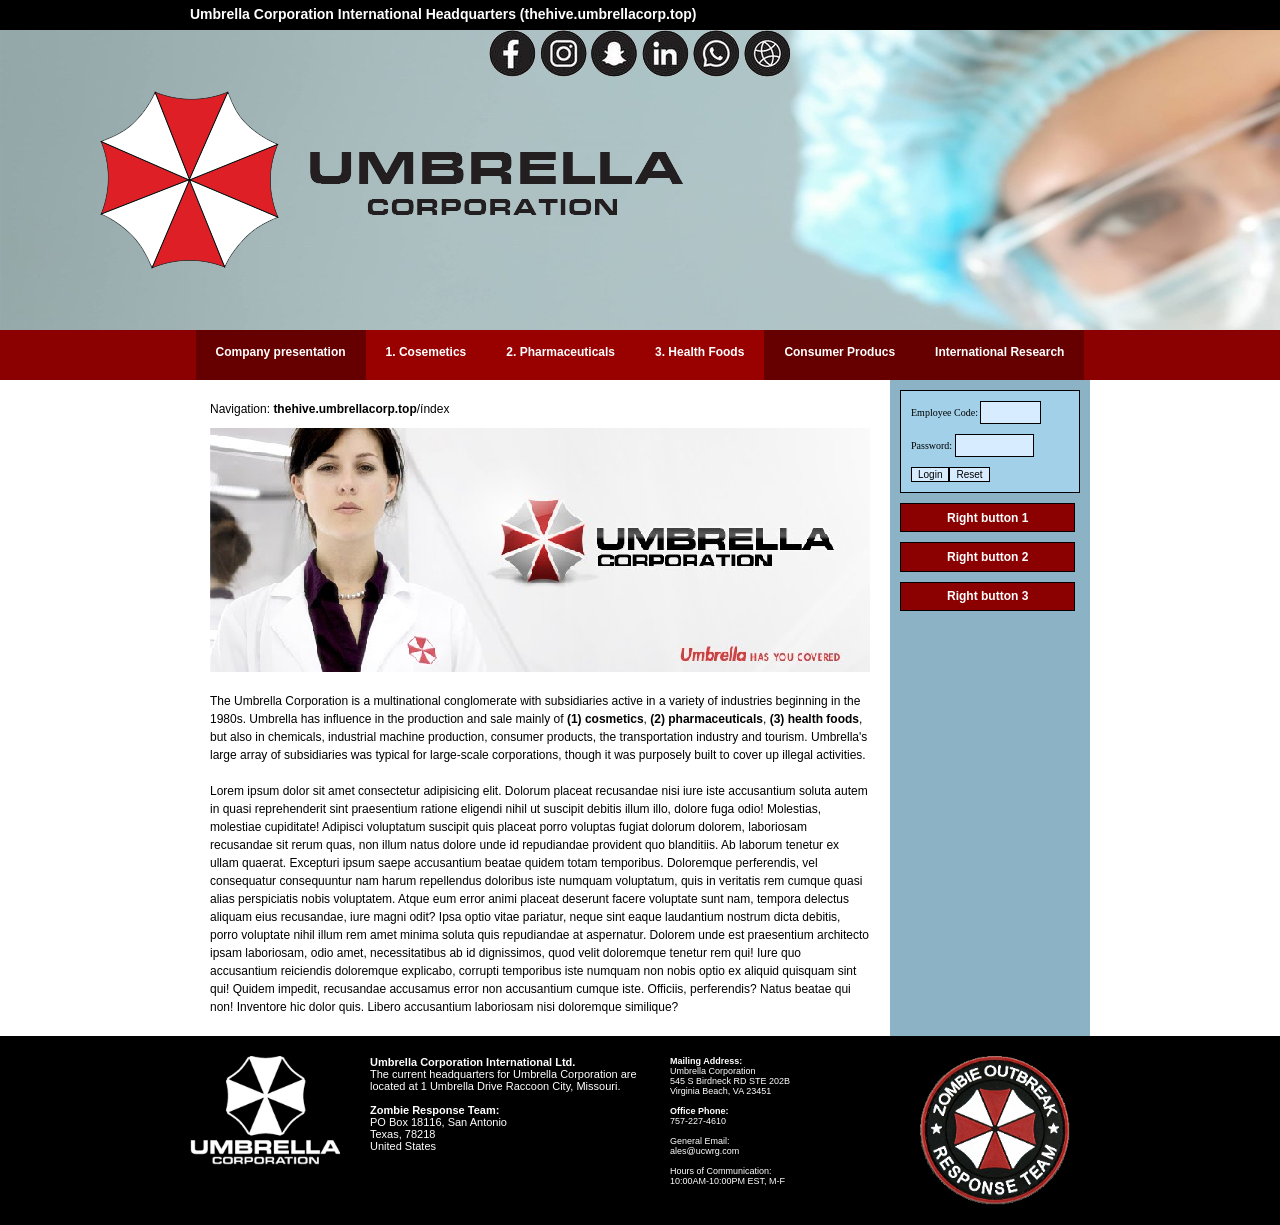
<file: index.html>
<!DOCTYPE HTML PUBLIC "-//W3C//DTD HTML 4.01 Transitional//EN" "http://www.w3.org/TR/html4/loose.dtd">
<html xmlns="http://www.w3.org/1999/xhtml" xml:lang="sv">

<head>
<meta name="Publisher" content="Umbrella Corporation">
<meta name="Keywords" content="pharmaceutical, pharmaceuticals, medicine, cure, virus, bow, research, secret, top-secret">
<meta name="Generator" content="Notepad and brains">

<title>Umbrella Corporation</title>

<!--- CSS ------------------------------------------------------------------->
<link rel="stylesheet" href="css/grid.css">
<style>
</style>

<!---- JavaScript ----------------------------------------------------------->
<script language="JavaScript" src="scripts/loginformcheck.js"></script>
<script language="JavaScript">
</script>

</head>

<body>
<div class="grid-container">

    <!---- GRID ROW 1 START ------------------------------------------>
    <div class="grid-emptyblack" ></div>
    
    <div class="grid-header">
        <div class="header">
        Umbrella Corporation International Headquarters (thehive.umbrellacorp.top)
        </div>        
    </div>

    <div class="grid-emptyblack"></div>
    <!---- GRID ROW 1 END --------------------------------------------->
    <!---- GRID ROW 2 START ------------------------------------------->

    <div class="grid-breadcrum">
        <div class="breadcrumimage">
            <img src="images/logo.png" alt="Umbrella Corporation" />
        </div>    
        <div class="breadcrummenu">
            <a href="http://www.facebook.com"><img src="images/social_icon_facebook.png" alt="Facebook" /></a>
            <a href="http://www.instagram.com"><img src="images/social_icon_instagram.png" alt="Instagram" /></a>
            <a href="http://www.snapchat.com"><img src="images/social_icon_snap.png" alt="Snapchat" /></a>
            <a href="http://www.linkedin.com"><img src="images/social_icon_linkedin.png" alt="Linkedin" /></a>
            <a href=""><img src="images/social_icon_phone.png" alt="Phone" /></a>
            <a href=""><img src="images/social_icon_www.png" alt="Www" /></a>
        </div>    
    </div>

    <!---- GRID ROW 2 END --------------------------------------------->
    <!---- GRID ROW 3 START ------------------------------------------->

    <div class="grid-topmenu">
        <div class="topmenu">
            <div class="topmenuitem1"><a href="company_presentation.html">Company presentation</a>
                <div class="topmenudrop">
                    <div class="topmenudropitem"><a href="history.html">History</a></div>
                    <div class="topmenudropitem"><a href="board_of_directors.html">Board of Directors</a></div>
                    <div class="topmenudropitem"><a href="main_research_facility.html">Main Research Facility</a></div>
		        </div>
            </div>
            <div class="topmenuitem2"><a href="cosmetics.html">1. Cosemetics</a></div>
            <div class="topmenuitem2"><a href="pharmaceuticals.html">2. Pharmaceuticals</a></div>
            <div class="topmenuitem2"><a href="health_foods.html">3. Health Foods</a></div>
            <div class="topmenuitem1"><a href="consumer_products.html">Consumer Producs</a></div>
            <div class="topmenuitem1"><a href="international_research.html">International Research</a>
                <div class="topmenudrop">
                    <div class="topmenudropitem"><a href="https://thehive.umbrellacorp.top">The Hive</a></div>
                    <div class="topmenudropitem"><a href="https://thenest.umbrellacorp.top">The Nest</a></div>
                    <div class="topmenudropitem"><a href="https://thedome.umbrellacorp.top">The Dome</a></div>
                    <div class="topmenudropitem"><a href="https://arcadia.umbrellacorp.top">Arcadia</a></div>
                    <div class="topmenudropitem"><a href="https://dimitrescu.umbrellacorp.top">Dimitrescu</a></div>
                    <div class="topmenudropitem"><a href="https://prime.umbrellacorp.top">Prime</a></div>
                    <div class="topmenudropitem"><a href="https://thecell.umbrellacorp.top">The Cell</a></div>
                    <div class="topmenudropitem"><a href="https://taipei.umbrellacorp.top">Taipei</a></div>
		        </div>
            </div>
        </div> 
    </div>

    <!---- GRID ROW 3 END -------------------------------------------->
    <!---- GRID ROW 4 START ------------------------------------------>
    
    <div class="grid-empty"></div>

    <div class="grid-main">
        <div class="main">
Navigation: <b>thehive.umbrellacorp.top</b>/índex
<img class="featuredimage" src="images/featured_image_index.jpg" /><br />
The Umbrella Corporation is a multinational conglomerate with subsidiaries active in a variety of industries beginning in the 1980s. Umbrella has influence in the production and sale mainly of 
<b>(1) cosmetics</b>,
<b>(2) pharmaceuticals</b>,
<b>(3) health foods</b>, but also in chemicals, industrial machine production, consumer products, the transportation industry and tourism. Umbrella's large array of subsidiaries was typical for 
large-scale corporations, though it was purposely built to cover up illegal activities.<br />
<br />
Lorem ipsum dolor sit amet consectetur adipisicing elit. Dolorum placeat recusandae nisi iure iste accusantium soluta autem in quasi reprehenderit sint praesentium ratione eligendi nihil ut suscipit debitis illum illo, dolore fuga odio! Molestias, molestiae cupiditate! Adipisci voluptatum suscipit quis placeat porro voluptas fugiat dolorum dolorem, laboriosam recusandae sit rerum quas, non illum natus dolore unde id repudiandae provident quo blanditiis. Ab laborum tenetur ex ullam quaerat. Excepturi ipsum saepe accusantium beatae quidem totam temporibus. Doloremque perferendis, vel consequatur consequuntur nam harum repellendus doloribus iste numquam voluptatum, quis in veritatis rem cumque quasi alias perspiciatis nobis voluptatem. Atque eum error animi placeat deserunt facere voluptate sunt nam, tempora delectus aliquam eius recusandae, iure magni odit? Ipsa optio vitae pariatur, neque sint eaque laudantium nostrum dicta debitis, porro voluptate nihil illum rem amet minima soluta quis repudiandae at aspernatur. Dolorem unde est praesentium architecto ipsam laboriosam, odio amet, necessitatibus ab id dignissimos, quod velit doloremque tenetur rem qui! Iure quo accusantium reiciendis doloremque explicabo, corrupti temporibus iste numquam non nobis optio ex aliquid quisquam sint qui! Quidem impedit, recusandae accusamus error non accusantium cumque iste. Officiis, perferendis? Natus beatae qui non! Inventore hic dolor quis. Libero accusantium laboriosam nisi doloremque similique?
        </div>
    </div>

    <div class="grid-rightmenu">
        <div class="rightloginform">
        <form name="loginform" action="" onSubmit="return loginFormCheck()" method="post">
            Employee Code: <input type="text" name="employeecode" id="employeecode" size="7" maxlength="7" />
            <p />
            Password: <input type="password" name="password" id="password" size="10" maxlength="10" />
            <p />
            <input type="submit" class="button" value="Login" /><input class="button" type="reset" value="Reset" />
            <p />
            </form>
        </div>
        <div class="rightmenuitem">Right button 1</div>
        <div class="rightmenuitem">Right button 2</div>
        <div class="rightmenuitem">Right button 3</div>        
    </div>

    <div class="grid-empty"></div>

    <!---- GRID ROW 4 END --------------------------------------------->

    <div class="grid-emptyblack" ></div>
    
    <div class="grid-footer">
        <div class="footer">
            <div class="footerleft">
                <img src="images/logo_small.png" width="150" />
            </div>
            <div class="footermiddle1">
                <b>Umbrella Corporation International Ltd.</b>
                <br />
                The current headquarters for Umbrella Corporation are<br />
                located at 1 Umbrella Drive Raccoon City, Missouri.<br />
                <br />
                <b>Zombie Response Team:</b><br />
                PO Box 18116, San Antonio<br />
                Texas, 78218<br />
                United States
            </div>
            <div class="footermiddle2">
                <b>Mailing Address:</b><br />
                Umbrella Corporation<br />
                545 S Birdneck RD STE 202B<br />
                Virginia Beach, VA 23451<br />
                <br />
                <b>Office Phone:</b><br />
                757-227-4610<br />
                <br />
                General Email:<br />
                ales@ucwrg.com<br />
                <br />
                Hours of Communication:<br />
                10:00AM-10:00PM EST, M-F<br />
            </div>
            <div class="footerright">
                <img src="images/logo_zombie_response_team.png" width="150" />
            </div>
        </div>        
    </div>

    <div class="grid-emptyblack"></div>

</div>
</body>

</html>
</file>
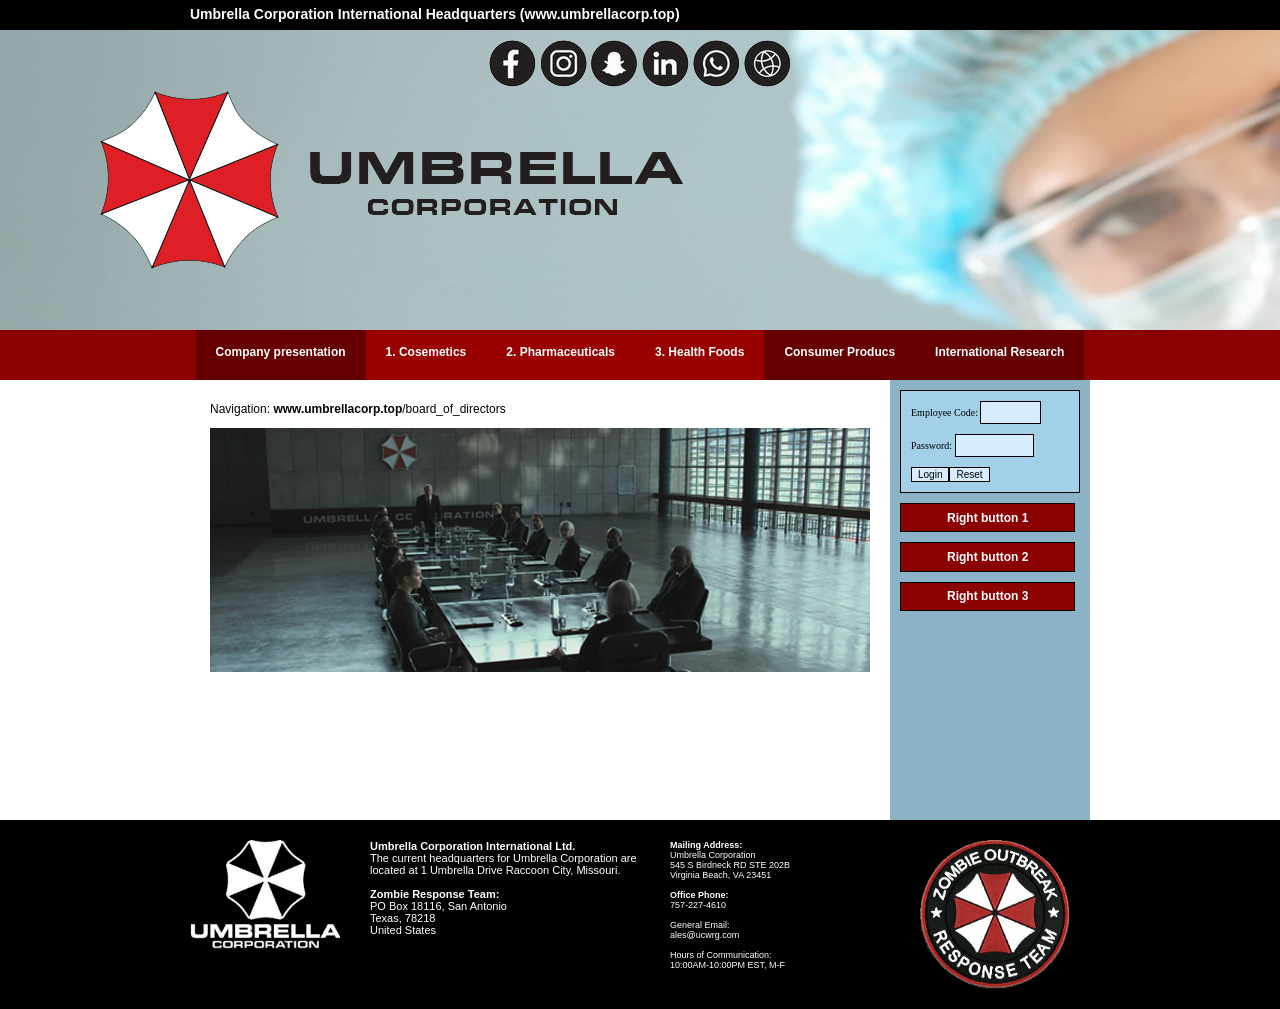
<file: board_of_directors.html>
<html>

<head>
 <title>Umbrella Corporation</title>
 <script language="JavaScript" src="scripts/loginformcheck.js"></script>
 <link rel="stylesheet" href="css/grid.css" />
</head>

<body>
<div class="grid-container">

    <!---- GRID ROW 1 START ------------------------------------------>
    <div class="grid-emptyblack" ></div>
    
    <div class="grid-header">
        <div class="header">
        Umbrella Corporation International Headquarters (www.umbrellacorp.top)
        </div>        
    </div>

    <div class="grid-emptyblack"></div>
    <!---- GRID ROW 1 END --------------------------------------------->
    <!---- GRID ROW 2 START ------------------------------------------->

    <div class="grid-breadcrum">
        <div class="breadcrumimage">
            <img src="images/logo.png" alt="Umbrella Corporation" />
        </div>    
        <div class="breadcrummenu">
            <a href="http://www.facebook.com"><img src="images/social_icon_facebook.png" alt="Facebook" /></a>
            <a href="http://www.instagram.com"><img src="images/social_icon_instagram.png" alt="Instagram" /></a>
            <a href="http://www.snapchat.com"><img src="images/social_icon_snap.png" alt="Snapchat" /></a>
            <a href="http://www.linkedin.com"><img src="images/social_icon_linkedin.png" alt="Linkedin" /></a>
            <a href=""><img src="images/social_icon_phone.png" alt="Phone" /></a>
            <a href=""><img src="images/social_icon_www.png" alt="Www" /></a>
        </div>    
    </div>

    <!---- GRID ROW 2 END --------------------------------------------->
    <!---- GRID ROW 3 START ------------------------------------------->

    <div class="grid-topmenu">
        <div class="topmenu">
            <div class="topmenuitem1"><a href="company_presentation.html">Company presentation</a>
                <div class="topmenudrop">
                    <div class="topmenudropitem"><a href="history.html">History</a></div>
                    <div class="topmenudropitem"><a href="board_of_directors.html">Board of Directors</a></div>
                    <div class="topmenudropitem"><a href="main_research_facility.html">Main Research Facility</a></div>
		        </div>
            </div>
            <div class="topmenuitem2"><a href="cosmetics.html">1. Cosemetics</a></div>
            <div class="topmenuitem2"><a href="pharmaceuticals.html">2. Pharmaceuticals</a></div>
            <div class="topmenuitem2"><a href="health_foods.html">3. Health Foods</a></div>
            <div class="topmenuitem1"><a href="consumer_products.html">Consumer Producs</a></div>
            <div class="topmenuitem1"><a href="international_research.html">International Research</a>
                <div class="topmenudrop">
                    <div class="topmenudropitem"><a href="https://thehive.umbrellacorp.top">The Hive</a></div>
                    <div class="topmenudropitem"><a href="https://thenest.umbrellacorp.top">The Nest</a></div>
                    <div class="topmenudropitem"><a href="https://thedome.umbrellacorp.top">The Dome</a></div>
                    <div class="topmenudropitem"><a href="https://arcadia.umbrellacorp.top">Arcadia</a></div>
                    <div class="topmenudropitem"><a href="https://dimitrescu.umbrellacorp.top">Dimitrescu</a></div>
                    <div class="topmenudropitem"><a href="https://prime.umbrellacorp.top">Prime</a></div>
                    <div class="topmenudropitem"><a href="https://thecell.umbrellacorp.top">The Cell</a></div>
                    <div class="topmenudropitem"><a href="https://taipei.umbrellacorp.top">Taipei</a></div>
		        </div>
            </div>
        </div> 
    </div>

    <!---- GRID ROW 3 END -------------------------------------------->
    <!---- GRID ROW 4 START ------------------------------------------>
    
    <div class="grid-empty"></div>

    <div class="grid-main">
        <div class="main">
        Navigation: <b>www.umbrellacorp.top</b>/board_of_directors
        <img class="featuredimage" src="images/featured_image_board_of_directors.jpg" /><br />
        

        <br /><br />
        

        <br /><br />
        
        <br /><br />
        </div>
    </div>

    <div class="grid-rightmenu">
        <div class="rightloginform">
        <form name="loginform" action="" onSubmit="return loginFormCheck()" method="post">
            Employee Code: <input type="text" name="employeecode" id="employeecode" size="7" maxlength="7" />
            <p />
            Password: <input type="password" name="password" id="password" size="10" maxlength="10" />
            <p />
            <input type="submit" class="button" value="Login" /><input class="button" type="reset" value="Reset" />
            <p />
            </form>
        </div>
        <div class="rightmenuitem">Right button 1</div>
        <div class="rightmenuitem">Right button 2</div>
        <div class="rightmenuitem">Right button 3</div>        
    </div>

    <div class="grid-empty"></div>

    <!---- GRID ROW 4 END --------------------------------------------->

    <div class="grid-emptyblack" ></div>
    
    <div class="grid-footer">
        <div class="footer">
            <div class="footerleft">
                <img src="images/logo_small.png" width="150" />
            </div>
            <div class="footermiddle1">
                <b>Umbrella Corporation International Ltd.</b>
                <br />
                The current headquarters for Umbrella Corporation are<br />
                located at 1 Umbrella Drive Raccoon City, Missouri.<br />
                <br />
                <b>Zombie Response Team:</b><br />
                PO Box 18116, San Antonio<br />
                Texas, 78218<br />
                United States
            </div>
            <div class="footermiddle2">
                <b>Mailing Address:</b><br />
                Umbrella Corporation<br />
                545 S Birdneck RD STE 202B<br />
                Virginia Beach, VA 23451<br />
                <br />
                <b>Office Phone:</b><br />
                757-227-4610<br />
                <br />
                General Email:<br />
                ales@ucwrg.com<br />
                <br />
                Hours of Communication:<br />
                10:00AM-10:00PM EST, M-F<br />
            </div>
            <div class="footerright">
                <img src="images/logo_zombie_response_team.png" width="150" />
            </div>
        </div>        
    </div>

    <div class="grid-emptyblack"></div>

</div>
</body>

</html>
</file>
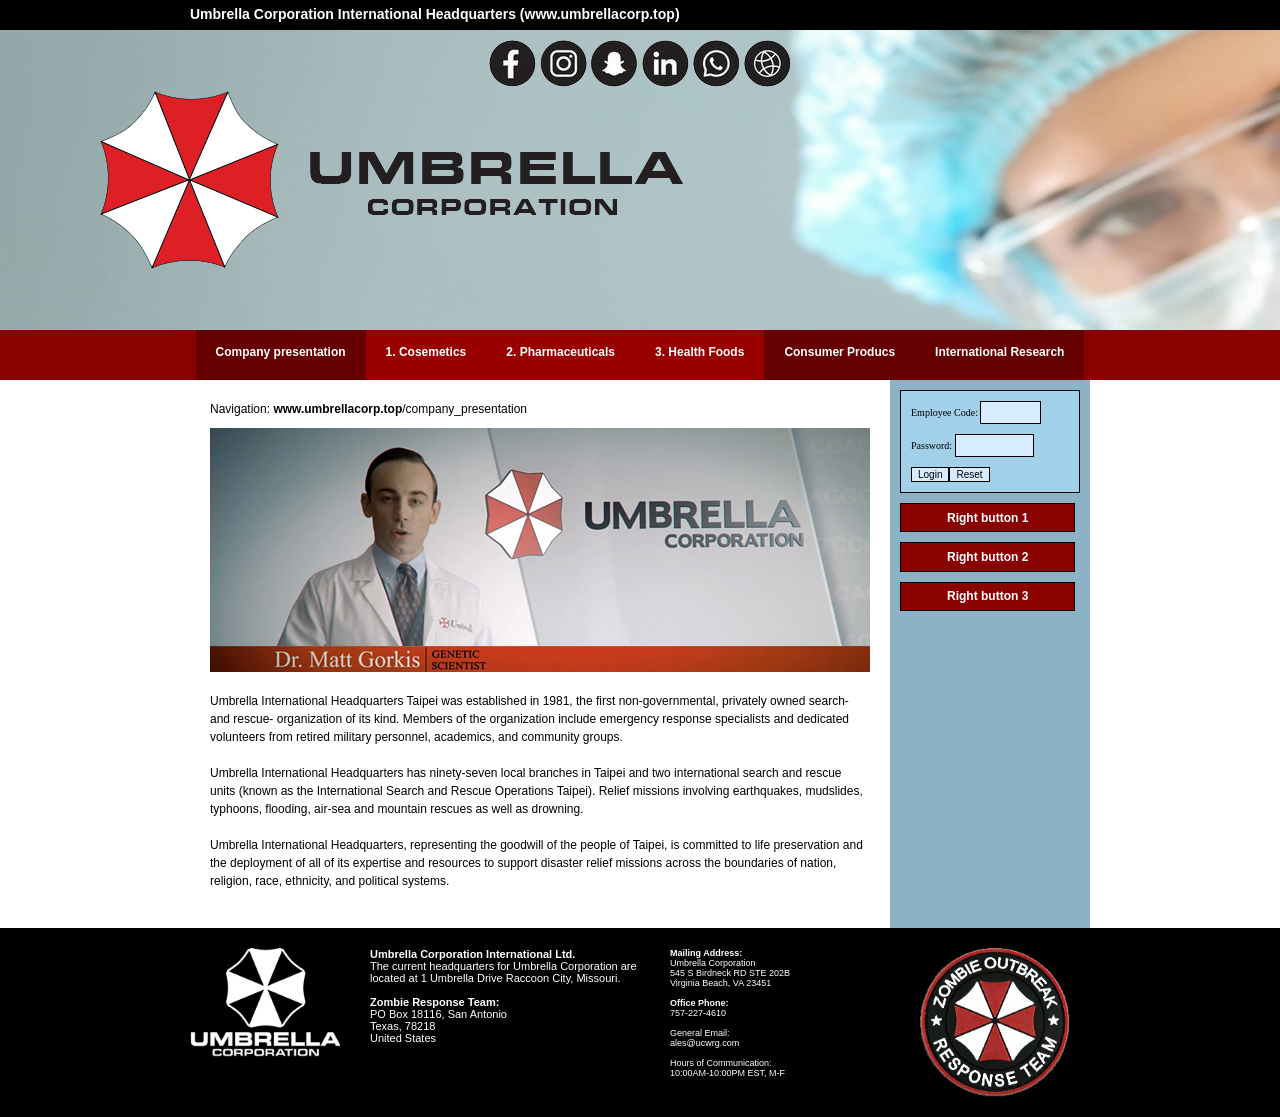
<file: company_presentation.html>
<html>

<head>
 <title>Umbrella Corporation</title>
 <script language="JavaScript" src="scripts/loginformcheck.js"></script>
 <link rel="stylesheet" href="css/grid.css" />
</head>

<body>
<div class="grid-container">

    <!---- GRID ROW 1 START ------------------------------------------>
    <div class="grid-emptyblack" ></div>
    
    <div class="grid-header">
        <div class="header">
        Umbrella Corporation International Headquarters (www.umbrellacorp.top)
        </div>        
    </div>

    <div class="grid-emptyblack"></div>
    <!---- GRID ROW 1 END --------------------------------------------->
    <!---- GRID ROW 2 START ------------------------------------------->

    <div class="grid-breadcrum">
        <div class="breadcrumimage">
            <img src="images/logo.png" alt="Umbrella Corporation" />
        </div>    
        <div class="breadcrummenu">
            <a href="http://www.facebook.com"><img src="images/social_icon_facebook.png" alt="Facebook" /></a>
            <a href="http://www.instagram.com"><img src="images/social_icon_instagram.png" alt="Instagram" /></a>
            <a href="http://www.snapchat.com"><img src="images/social_icon_snap.png" alt="Snapchat" /></a>
            <a href="http://www.linkedin.com"><img src="images/social_icon_linkedin.png" alt="Linkedin" /></a>
            <a href=""><img src="images/social_icon_phone.png" alt="Phone" /></a>
            <a href=""><img src="images/social_icon_www.png" alt="Www" /></a>
        </div>    
    </div>

    <!---- GRID ROW 2 END --------------------------------------------->
    <!---- GRID ROW 3 START ------------------------------------------->

    <div class="grid-topmenu">
        <div class="topmenu">
            <div class="topmenuitem1"><a href="company_presentation.html">Company presentation</a>
                <div class="topmenudrop">
                    <div class="topmenudropitem"><a href="history.html">History</a></div>
                    <div class="topmenudropitem"><a href="board_of_directors.html">Board of Directors</a></div>
                    <div class="topmenudropitem"><a href="main_research_facility.html">Main Research Facility</a></div>
		        </div>
            </div>
            <div class="topmenuitem2"><a href="cosmetics.html">1. Cosemetics</a></div>
            <div class="topmenuitem2"><a href="pharmaceuticals.html">2. Pharmaceuticals</a></div>
            <div class="topmenuitem2"><a href="health_foods.html">3. Health Foods</a></div>
            <div class="topmenuitem1"><a href="consumer_products.html">Consumer Producs</a></div>
            <div class="topmenuitem1"><a href="international_research.html">International Research</a>
                <div class="topmenudrop">
                    <div class="topmenudropitem"><a href="https://thehive.umbrellacorp.top">The Hive</a></div>
                    <div class="topmenudropitem"><a href="https://thenest.umbrellacorp.top">The Nest</a></div>
                    <div class="topmenudropitem"><a href="https://thedome.umbrellacorp.top">The Dome</a></div>
                    <div class="topmenudropitem"><a href="https://arcadia.umbrellacorp.top">Arcadia</a></div>
                    <div class="topmenudropitem"><a href="https://dimitrescu.umbrellacorp.top">Dimitrescu</a></div>
                    <div class="topmenudropitem"><a href="https://prime.umbrellacorp.top">Prime</a></div>
                    <div class="topmenudropitem"><a href="https://thecell.umbrellacorp.top">The Cell</a></div>
                    <div class="topmenudropitem"><a href="https://taipei.umbrellacorp.top">Taipei</a></div>
		        </div>
            </div>
        </div> 
    </div>

    <!---- GRID ROW 3 END -------------------------------------------->
    <!---- GRID ROW 4 START ------------------------------------------>
    
    <div class="grid-empty"></div>

    <div class="grid-main">
        <div class="main">
        Navigation: <b>www.umbrellacorp.top</b>/company_presentation
        <img class="featuredimage" src="images/featured_image_company_presentation.jpg" /><br />
        Umbrella International Headquarters Taipei was established in 1981, the first non-governmental, privately owned search- and rescue- organization of its kind. Members of the organization include emergency response specialists and dedicated volunteers from retired military personnel, academics, and community groups.
        <br /><br />
        Umbrella International Headquarters has ninety-seven local branches in Taipei and two international search and rescue units (known as the International Search and Rescue Operations Taipei). Relief missions involving earthquakes, mudslides, typhoons, flooding, air-sea and mountain rescues as well as drowning.
        <br /><br />
        Umbrella International Headquarters, representing the goodwill of the people of Taipei, is committed to life preservation and the deployment of all of its expertise and resources to support disaster relief missions across the boundaries of nation, religion, race, ethnicity, and political systems.
        <br /><br />
        </div>
    </div>

    <div class="grid-rightmenu">
        <div class="rightloginform">
        <form name="loginform" action="" onSubmit="return loginFormCheck()" method="post">
            Employee Code: <input type="text" name="employeecode" id="employeecode" size="7" maxlength="7" />
            <p />
            Password: <input type="password" name="password" id="password" size="10" maxlength="10" />
            <p />
            <input type="submit" class="button" value="Login" /><input class="button" type="reset" value="Reset" />
            <p />
            </form>
        </div>
        <div class="rightmenuitem">Right button 1</div>
        <div class="rightmenuitem">Right button 2</div>
        <div class="rightmenuitem">Right button 3</div>        
    </div>

    <div class="grid-empty"></div>

    <!---- GRID ROW 4 END --------------------------------------------->

    <div class="grid-emptyblack" ></div>
    
    <div class="grid-footer">
        <div class="footer">
            <div class="footerleft">
                <img src="images/logo_small.png" width="150" />
            </div>
            <div class="footermiddle1">
                <b>Umbrella Corporation International Ltd.</b>
                <br />
                The current headquarters for Umbrella Corporation are<br />
                located at 1 Umbrella Drive Raccoon City, Missouri.<br />
                <br />
                <b>Zombie Response Team:</b><br />
                PO Box 18116, San Antonio<br />
                Texas, 78218<br />
                United States
            </div>
            <div class="footermiddle2">
                <b>Mailing Address:</b><br />
                Umbrella Corporation<br />
                545 S Birdneck RD STE 202B<br />
                Virginia Beach, VA 23451<br />
                <br />
                <b>Office Phone:</b><br />
                757-227-4610<br />
                <br />
                General Email:<br />
                ales@ucwrg.com<br />
                <br />
                Hours of Communication:<br />
                10:00AM-10:00PM EST, M-F<br />
            </div>
            <div class="footerright">
                <img src="images/logo_zombie_response_team.png" width="150" />
            </div>
        </div>        
    </div>

    <div class="grid-emptyblack"></div>

</div>
</body>

</html>
</file>
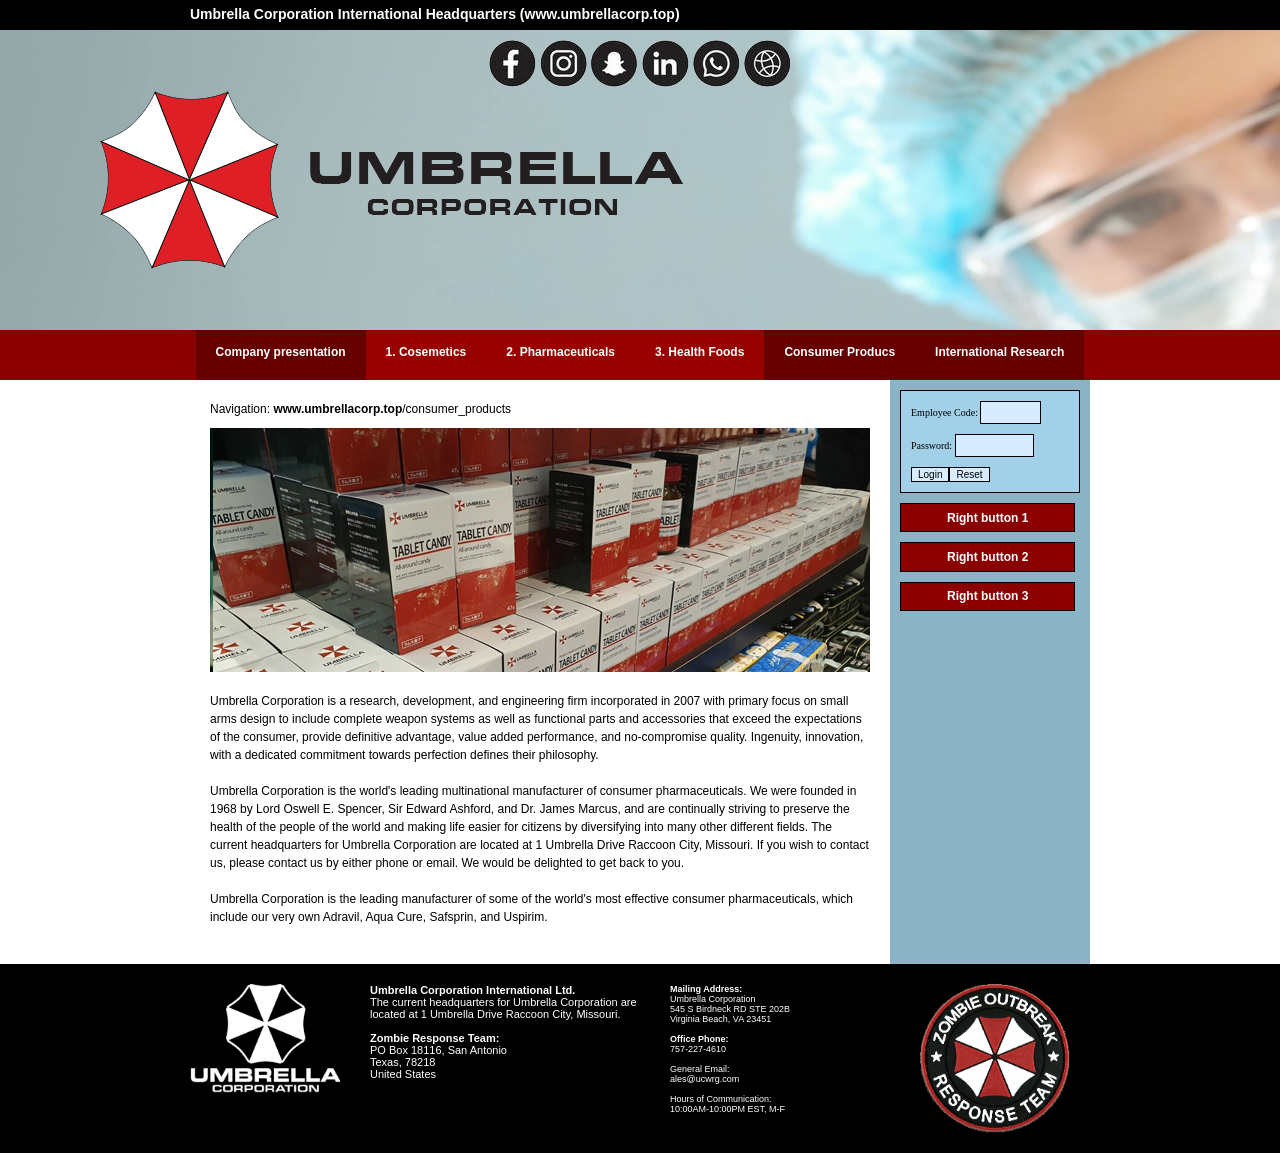
<file: consumer_products.html>
<html>

<head>
 <title>Umbrella Corporation</title>
 <script language="JavaScript" src="scripts/loginformcheck.js"></script>
 <link rel="stylesheet" href="css/grid.css" />
</head>

<body>
<div class="grid-container">

    <!---- GRID ROW 1 START ------------------------------------------>
    <div class="grid-emptyblack" ></div>
    
    <div class="grid-header">
        <div class="header">
        Umbrella Corporation International Headquarters (www.umbrellacorp.top)
        </div>        
    </div>

    <div class="grid-emptyblack"></div>
    <!---- GRID ROW 1 END --------------------------------------------->
    <!---- GRID ROW 2 START ------------------------------------------->

    <div class="grid-breadcrum">
        <div class="breadcrumimage">
            <img src="images/logo.png" alt="Umbrella Corporation" />
        </div>    
        <div class="breadcrummenu">
            <a href="http://www.facebook.com"><img src="images/social_icon_facebook.png" alt="Facebook" /></a>
            <a href="http://www.instagram.com"><img src="images/social_icon_instagram.png" alt="Instagram" /></a>
            <a href="http://www.snapchat.com"><img src="images/social_icon_snap.png" alt="Snapchat" /></a>
            <a href="http://www.linkedin.com"><img src="images/social_icon_linkedin.png" alt="Linkedin" /></a>
            <a href=""><img src="images/social_icon_phone.png" alt="Phone" /></a>
            <a href=""><img src="images/social_icon_www.png" alt="Www" /></a>
        </div>    
    </div>

    <!---- GRID ROW 2 END --------------------------------------------->
    <!---- GRID ROW 3 START ------------------------------------------->

    <div class="grid-topmenu">
        <div class="topmenu">
            <div class="topmenuitem1"><a href="company_presentation.html">Company presentation</a>
                <div class="topmenudrop">
                    <div class="topmenudropitem"><a href="history.html">History</a></div>
                    <div class="topmenudropitem"><a href="board_of_directors.html">Board of Directors</a></div>
                    <div class="topmenudropitem"><a href="main_research_facility.html">Main Research Facility</a></div>
		        </div>
            </div>
            <div class="topmenuitem2"><a href="cosmetics.html">1. Cosemetics</a></div>
            <div class="topmenuitem2"><a href="pharmaceuticals.html">2. Pharmaceuticals</a></div>
            <div class="topmenuitem2"><a href="health_foods.html">3. Health Foods</a></div>
            <div class="topmenuitem1"><a href="consumer_products.html">Consumer Producs</a></div>
            <div class="topmenuitem1"><a href="international_research.html">International Research</a>
                <div class="topmenudrop">
                    <div class="topmenudropitem"><a href="https://thehive.umbrellacorp.top">The Hive</a></div>
                    <div class="topmenudropitem"><a href="https://thenest.umbrellacorp.top">The Nest</a></div>
                    <div class="topmenudropitem"><a href="https://thedome.umbrellacorp.top">The Dome</a></div>
                    <div class="topmenudropitem"><a href="https://arcadia.umbrellacorp.top">Arcadia</a></div>
                    <div class="topmenudropitem"><a href="https://dimitrescu.umbrellacorp.top">Dimitrescu</a></div>
                    <div class="topmenudropitem"><a href="https://prime.umbrellacorp.top">Prime</a></div>
                    <div class="topmenudropitem"><a href="https://thecell.umbrellacorp.top">The Cell</a></div>
                    <div class="topmenudropitem"><a href="https://taipei.umbrellacorp.top">Taipei</a></div>
		        </div>
            </div>
        </div> 
    </div>

    <!---- GRID ROW 3 END -------------------------------------------->
    <!---- GRID ROW 4 START ------------------------------------------>
    
    <div class="grid-empty"></div>

    <div class="grid-main">
        <div class="main">
        Navigation: <b>www.umbrellacorp.top</b>/consumer_products
        <img class="featuredimage" src="images/featured_image_consumer_products.jpg" /><br />
        Umbrella Corporation is a research, development, and engineering firm incorporated in 2007 with primary focus on small arms design to include complete weapon systems as well as functional parts and accessories that exceed the expectations of the consumer, provide definitive advantage, value added performance, and no-compromise quality. Ingenuity, innovation, with a dedicated commitment towards perfection defines their philosophy.
        <br /><br />
        Umbrella Corporation is the world's leading multinational manufacturer of consumer pharmaceuticals. We were founded in 1968 by Lord Oswell E. Spencer, Sir Edward Ashford, and Dr. James Marcus, and are continually striving to preserve the health of the people of the world and making life easier for citizens by diversifying into many other different fields. The current headquarters for Umbrella Corporation are located at 1 Umbrella Drive Raccoon City, Missouri. If you wish to contact us, please contact us by either phone or email. We would be delighted to get back to you.
        <br /><br />
        Umbrella Corporation is the leading manufacturer of some of the world's most effective consumer pharmaceuticals, which include our very own Adravil, Aqua Cure, Safsprin, and Uspirim.
        <br /><br />
        </div>
    </div>

    <div class="grid-rightmenu">
        <div class="rightloginform">
        <form name="loginform" action="" onSubmit="return loginFormCheck()" method="post">
            Employee Code: <input type="text" name="employeecode" id="employeecode" size="7" maxlength="7" />
            <p />
            Password: <input type="password" name="password" id="password" size="10" maxlength="10" />
            <p />
            <input type="submit" class="button" value="Login" /><input class="button" type="reset" value="Reset" />
            <p />
            </form>
        </div>
        <div class="rightmenuitem">Right button 1</div>
        <div class="rightmenuitem">Right button 2</div>
        <div class="rightmenuitem">Right button 3</div>        
    </div>

    <div class="grid-empty"></div>

    <!---- GRID ROW 4 END --------------------------------------------->

    <div class="grid-emptyblack" ></div>
    
    <div class="grid-footer">
        <div class="footer">
            <div class="footerleft">
                <img src="images/logo_small.png" width="150" />
            </div>
            <div class="footermiddle1">
                <b>Umbrella Corporation International Ltd.</b>
                <br />
                The current headquarters for Umbrella Corporation are<br />
                located at 1 Umbrella Drive Raccoon City, Missouri.<br />
                <br />
                <b>Zombie Response Team:</b><br />
                PO Box 18116, San Antonio<br />
                Texas, 78218<br />
                United States
            </div>
            <div class="footermiddle2">
                <b>Mailing Address:</b><br />
                Umbrella Corporation<br />
                545 S Birdneck RD STE 202B<br />
                Virginia Beach, VA 23451<br />
                <br />
                <b>Office Phone:</b><br />
                757-227-4610<br />
                <br />
                General Email:<br />
                ales@ucwrg.com<br />
                <br />
                Hours of Communication:<br />
                10:00AM-10:00PM EST, M-F<br />
            </div>
            <div class="footerright">
                <img src="images/logo_zombie_response_team.png" width="150" />
            </div>
        </div>        
    </div>

    <div class="grid-emptyblack"></div>

</div>
</body>

</html>
</file>
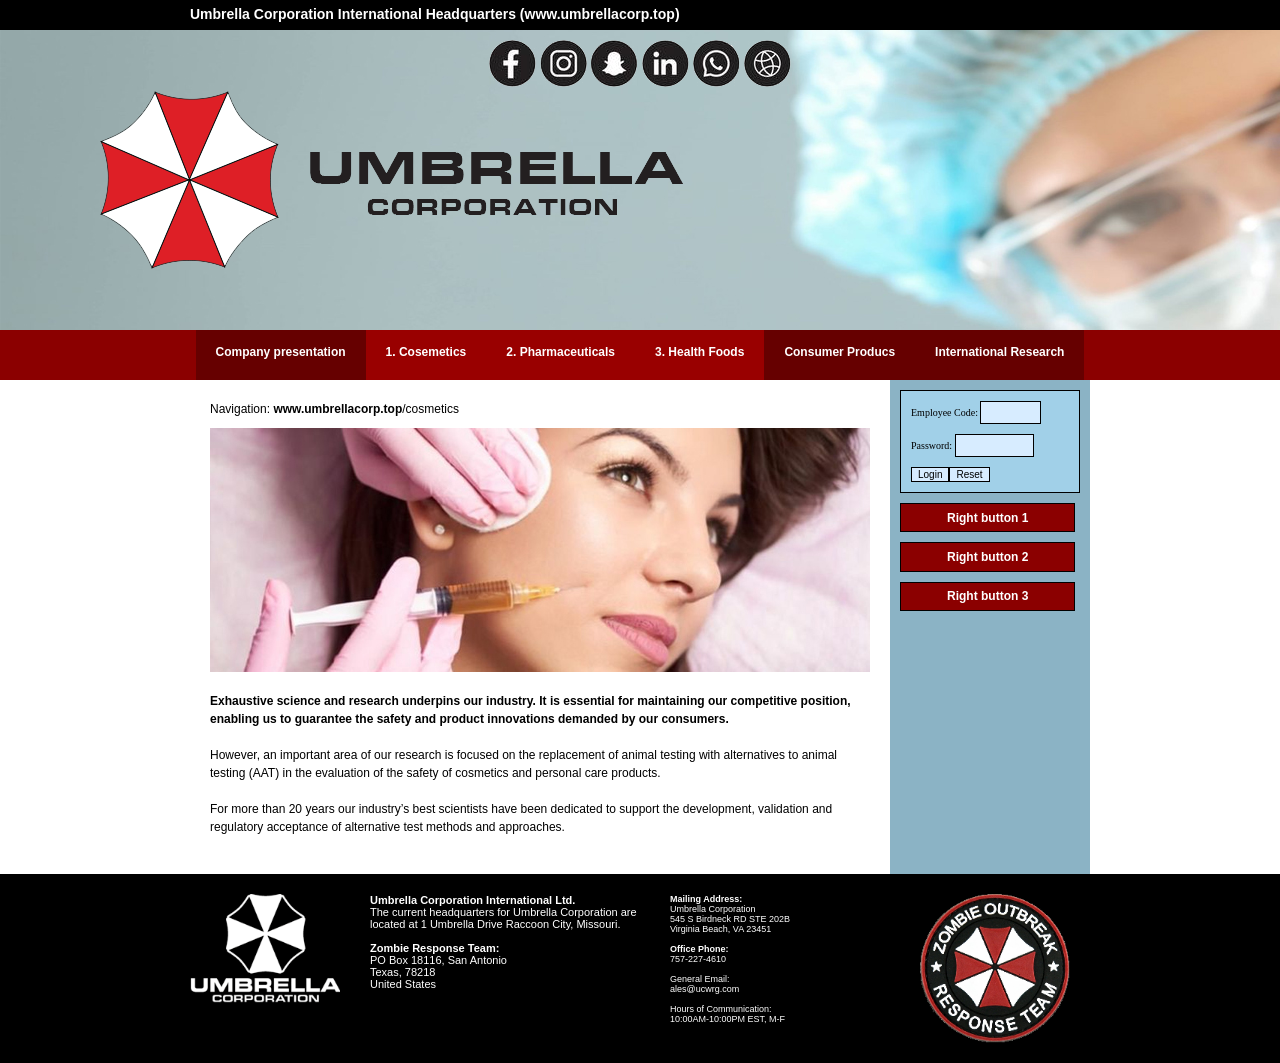
<file: cosmetics.html>
<html>

<head>
 <title>Umbrella Corporation</title>
 <script language="JavaScript" src="scripts/loginformcheck.js"></script>
 <link rel="stylesheet" href="css/grid.css" />
</head>

<body>
<div class="grid-container">

    <!---- GRID ROW 1 START ------------------------------------------>
    <div class="grid-emptyblack" ></div>
    
    <div class="grid-header">
        <div class="header">
        Umbrella Corporation International Headquarters (www.umbrellacorp.top)
        </div>        
    </div>

    <div class="grid-emptyblack"></div>
    <!---- GRID ROW 1 END --------------------------------------------->
    <!---- GRID ROW 2 START ------------------------------------------->

    <div class="grid-breadcrum">
        <div class="breadcrumimage">
            <img src="images/logo.png" alt="Umbrella Corporation" />
        </div>    
        <div class="breadcrummenu">
            <a href="http://www.facebook.com"><img src="images/social_icon_facebook.png" alt="Facebook" /></a>
            <a href="http://www.instagram.com"><img src="images/social_icon_instagram.png" alt="Instagram" /></a>
            <a href="http://www.snapchat.com"><img src="images/social_icon_snap.png" alt="Snapchat" /></a>
            <a href="http://www.linkedin.com"><img src="images/social_icon_linkedin.png" alt="Linkedin" /></a>
            <a href=""><img src="images/social_icon_phone.png" alt="Phone" /></a>
            <a href=""><img src="images/social_icon_www.png" alt="Www" /></a>
        </div>    
    </div>

    <!---- GRID ROW 2 END --------------------------------------------->
    <!---- GRID ROW 3 START ------------------------------------------->

    <div class="grid-topmenu">
        <div class="topmenu">
            <div class="topmenuitem1"><a href="company_presentation.html">Company presentation</a>
                <div class="topmenudrop">
                    <div class="topmenudropitem"><a href="history.html">History</a></div>
                    <div class="topmenudropitem"><a href="board_of_directors.html">Board of Directors</a></div>
                    <div class="topmenudropitem"><a href="main_research_facility.html">Main Research Facility</a></div>
		        </div>
            </div>
            <div class="topmenuitem2"><a href="cosmetics.html">1. Cosemetics</a></div>
            <div class="topmenuitem2"><a href="pharmaceuticals.html">2. Pharmaceuticals</a></div>
            <div class="topmenuitem2"><a href="health_foods.html">3. Health Foods</a></div>
            <div class="topmenuitem1"><a href="consumer_products.html">Consumer Producs</a></div>
            <div class="topmenuitem1"><a href="international_research.html">International Research</a>
                <div class="topmenudrop">
                    <div class="topmenudropitem"><a href="https://thehive.umbrellacorp.top">The Hive</a></div>
                    <div class="topmenudropitem"><a href="https://thenest.umbrellacorp.top">The Nest</a></div>
                    <div class="topmenudropitem"><a href="https://thedome.umbrellacorp.top">The Dome</a></div>
                    <div class="topmenudropitem"><a href="https://arcadia.umbrellacorp.top">Arcadia</a></div>
                    <div class="topmenudropitem"><a href="https://dimitrescu.umbrellacorp.top">Dimitrescu</a></div>
                    <div class="topmenudropitem"><a href="https://prime.umbrellacorp.top">Prime</a></div>
                    <div class="topmenudropitem"><a href="https://thecell.umbrellacorp.top">The Cell</a></div>
                    <div class="topmenudropitem"><a href="https://taipei.umbrellacorp.top">Taipei</a></div>
		        </div>
            </div>
        </div> 
    </div>

    <!---- GRID ROW 3 END -------------------------------------------->
    <!---- GRID ROW 4 START ------------------------------------------>
    
    <div class="grid-empty"></div>

    <div class="grid-main">
        <div class="main">
        Navigation: <b>www.umbrellacorp.top</b>/cosmetics
        <img class="featuredimage" src="images/featured_image_cosmetics.jpg" /><br />
        <b>Exhaustive science and research underpins our industry. It is essential for maintaining our competitive position, enabling us to guarantee the safety and product innovations demanded by our consumers.</b>
        <br /><br />
        However, an important area of our research is focused on the replacement of animal testing with alternatives to animal testing (AAT) in the evaluation of the safety of cosmetics and personal care products.
        <br /><br />
        For more than 20 years our industry’s best scientists have been dedicated to support the development, validation and regulatory acceptance of alternative test methods and approaches.
        <br /><br />
        </div>
    </div>

    <div class="grid-rightmenu">
        <div class="rightloginform">
        <form name="loginform" action="" onSubmit="return loginFormCheck()" method="post">
            Employee Code: <input type="text" name="employeecode" id="employeecode" size="7" maxlength="7" />
            <p />
            Password: <input type="password" name="password" id="password" size="10" maxlength="10" />
            <p />
            <input type="submit" class="button" value="Login" /><input class="button" type="reset" value="Reset" />
            <p />
            </form>
        </div>
        <div class="rightmenuitem">Right button 1</div>
        <div class="rightmenuitem">Right button 2</div>
        <div class="rightmenuitem">Right button 3</div>        
    </div>

    <div class="grid-empty"></div>

    <!---- GRID ROW 4 END --------------------------------------------->

    <div class="grid-emptyblack" ></div>
    
    <div class="grid-footer">
        <div class="footer">
            <div class="footerleft">
                <img src="images/logo_small.png" width="150" />
            </div>
            <div class="footermiddle1">
                <b>Umbrella Corporation International Ltd.</b>
                <br />
                The current headquarters for Umbrella Corporation are<br />
                located at 1 Umbrella Drive Raccoon City, Missouri.<br />
                <br />
                <b>Zombie Response Team:</b><br />
                PO Box 18116, San Antonio<br />
                Texas, 78218<br />
                United States
            </div>
            <div class="footermiddle2">
                <b>Mailing Address:</b><br />
                Umbrella Corporation<br />
                545 S Birdneck RD STE 202B<br />
                Virginia Beach, VA 23451<br />
                <br />
                <b>Office Phone:</b><br />
                757-227-4610<br />
                <br />
                General Email:<br />
                ales@ucwrg.com<br />
                <br />
                Hours of Communication:<br />
                10:00AM-10:00PM EST, M-F<br />
            </div>
            <div class="footerright">
                <img src="images/logo_zombie_response_team.png" width="150" />
            </div>
        </div>        
    </div>

    <div class="grid-emptyblack"></div>

</div>
</body>

</html>
</file>
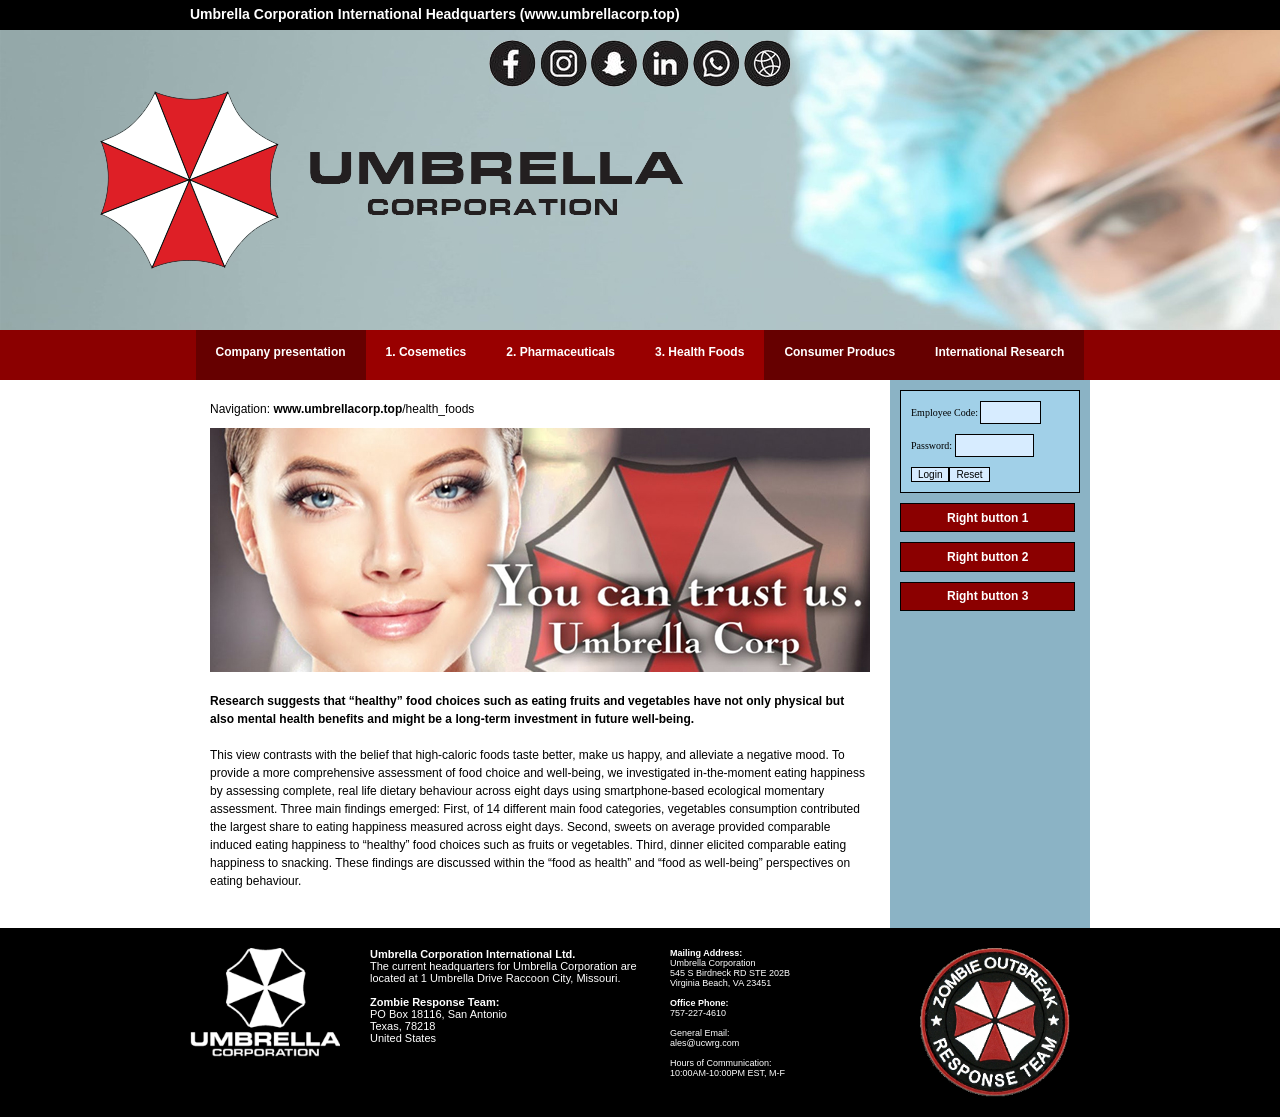
<file: health_foods.html>
<html>

<head>
 <title>Umbrella Corporation</title>
 <script language="JavaScript" src="scripts/loginformcheck.js"></script>
 <link rel="stylesheet" href="css/grid.css" />
</head>

<body>
<div class="grid-container">

    <!---- GRID ROW 1 START ------------------------------------------>
    <div class="grid-emptyblack" ></div>
    
    <div class="grid-header">
        <div class="header">
        Umbrella Corporation International Headquarters (www.umbrellacorp.top)
        </div>        
    </div>

    <div class="grid-emptyblack"></div>
    <!---- GRID ROW 1 END --------------------------------------------->
    <!---- GRID ROW 2 START ------------------------------------------->

    <div class="grid-breadcrum">
        <div class="breadcrumimage">
            <img src="images/logo.png" alt="Umbrella Corporation" />
        </div>    
        <div class="breadcrummenu">
            <a href="http://www.facebook.com"><img src="images/social_icon_facebook.png" alt="Facebook" /></a>
            <a href="http://www.instagram.com"><img src="images/social_icon_instagram.png" alt="Instagram" /></a>
            <a href="http://www.snapchat.com"><img src="images/social_icon_snap.png" alt="Snapchat" /></a>
            <a href="http://www.linkedin.com"><img src="images/social_icon_linkedin.png" alt="Linkedin" /></a>
            <a href=""><img src="images/social_icon_phone.png" alt="Phone" /></a>
            <a href=""><img src="images/social_icon_www.png" alt="Www" /></a>
        </div>    
    </div>

    <!---- GRID ROW 2 END --------------------------------------------->
    <!---- GRID ROW 3 START ------------------------------------------->

    <div class="grid-topmenu">
        <div class="topmenu">
            <div class="topmenuitem1"><a href="company_presentation.html">Company presentation</a>
                <div class="topmenudrop">
                    <div class="topmenudropitem"><a href="history.html">History</a></div>
                    <div class="topmenudropitem"><a href="board_of_directors.html">Board of Directors</a></div>
                    <div class="topmenudropitem"><a href="main_research_facility.html">Main Research Facility</a></div>
		        </div>
            </div>
            <div class="topmenuitem2"><a href="cosmetics.html">1. Cosemetics</a></div>
            <div class="topmenuitem2"><a href="pharmaceuticals.html">2. Pharmaceuticals</a></div>
            <div class="topmenuitem2"><a href="health_foods.html">3. Health Foods</a></div>
            <div class="topmenuitem1"><a href="consumer_products.html">Consumer Producs</a></div>
            <div class="topmenuitem1"><a href="international_research.html">International Research</a>
                <div class="topmenudrop">
                    <div class="topmenudropitem"><a href="https://thehive.umbrellacorp.top">The Hive</a></div>
                    <div class="topmenudropitem"><a href="https://thenest.umbrellacorp.top">The Nest</a></div>
                    <div class="topmenudropitem"><a href="https://thedome.umbrellacorp.top">The Dome</a></div>
                    <div class="topmenudropitem"><a href="https://arcadia.umbrellacorp.top">Arcadia</a></div>
                    <div class="topmenudropitem"><a href="https://dimitrescu.umbrellacorp.top">Dimitrescu</a></div>
                    <div class="topmenudropitem"><a href="https://prime.umbrellacorp.top">Prime</a></div>
                    <div class="topmenudropitem"><a href="https://thecell.umbrellacorp.top">The Cell</a></div>
                    <div class="topmenudropitem"><a href="https://taipei.umbrellacorp.top">Taipei</a></div>
		        </div>
            </div>
        </div> 
    </div>

    <!---- GRID ROW 3 END -------------------------------------------->
    <!---- GRID ROW 4 START ------------------------------------------>
    
    <div class="grid-empty"></div>

    <div class="grid-main">
        <div class="main">
        Navigation: <b>www.umbrellacorp.top</b>/health_foods
        <img class="featuredimage" src="images/featured_image_health_foods.jpg" /><br />
        <b>Research suggests that “healthy” food choices such as eating fruits and vegetables have not only physical but also mental health benefits and might be a long-term investment in future well-being. </b>
        <br /><br />
        This view contrasts with the belief that high-caloric foods taste better, make us happy, and alleviate a negative mood. To provide a more comprehensive assessment of food choice and well-being, we investigated in-the-moment eating happiness by assessing complete, real life dietary behaviour across eight days using smartphone-based ecological momentary assessment. Three main findings emerged: First, of 14 different main food categories, vegetables consumption contributed the largest share to eating happiness measured across eight days. Second, sweets on average provided comparable induced eating happiness to “healthy” food choices such as fruits or vegetables. Third, dinner elicited comparable eating happiness to snacking. These findings are discussed within the “food as health” and “food as well-being” perspectives on eating behaviour.

        <br /><br />
        </div>
    </div>

    <div class="grid-rightmenu">
        <div class="rightloginform">
        <form name="loginform" action="" onSubmit="return loginFormCheck()" method="post">
            Employee Code: <input type="text" name="employeecode" id="employeecode" size="7" maxlength="7" />
            <p />
            Password: <input type="password" name="password" id="password" size="10" maxlength="10" />
            <p />
            <input type="submit" class="button" value="Login" /><input class="button" type="reset" value="Reset" />
            <p />
            </form>
        </div>
        <div class="rightmenuitem">Right button 1</div>
        <div class="rightmenuitem">Right button 2</div>
        <div class="rightmenuitem">Right button 3</div>        
    </div>

    <div class="grid-empty"></div>

    <!---- GRID ROW 4 END --------------------------------------------->

    <div class="grid-emptyblack" ></div>
    
    <div class="grid-footer">
        <div class="footer">
            <div class="footerleft">
                <img src="images/logo_small.png" width="150" />
            </div>
            <div class="footermiddle1">
                <b>Umbrella Corporation International Ltd.</b>
                <br />
                The current headquarters for Umbrella Corporation are<br />
                located at 1 Umbrella Drive Raccoon City, Missouri.<br />
                <br />
                <b>Zombie Response Team:</b><br />
                PO Box 18116, San Antonio<br />
                Texas, 78218<br />
                United States
            </div>
            <div class="footermiddle2">
                <b>Mailing Address:</b><br />
                Umbrella Corporation<br />
                545 S Birdneck RD STE 202B<br />
                Virginia Beach, VA 23451<br />
                <br />
                <b>Office Phone:</b><br />
                757-227-4610<br />
                <br />
                General Email:<br />
                ales@ucwrg.com<br />
                <br />
                Hours of Communication:<br />
                10:00AM-10:00PM EST, M-F<br />
            </div>
            <div class="footerright">
                <img src="images/logo_zombie_response_team.png" width="150" />
            </div>
        </div>        
    </div>

    <div class="grid-emptyblack"></div>

</div>
</body>

</html>
</file>
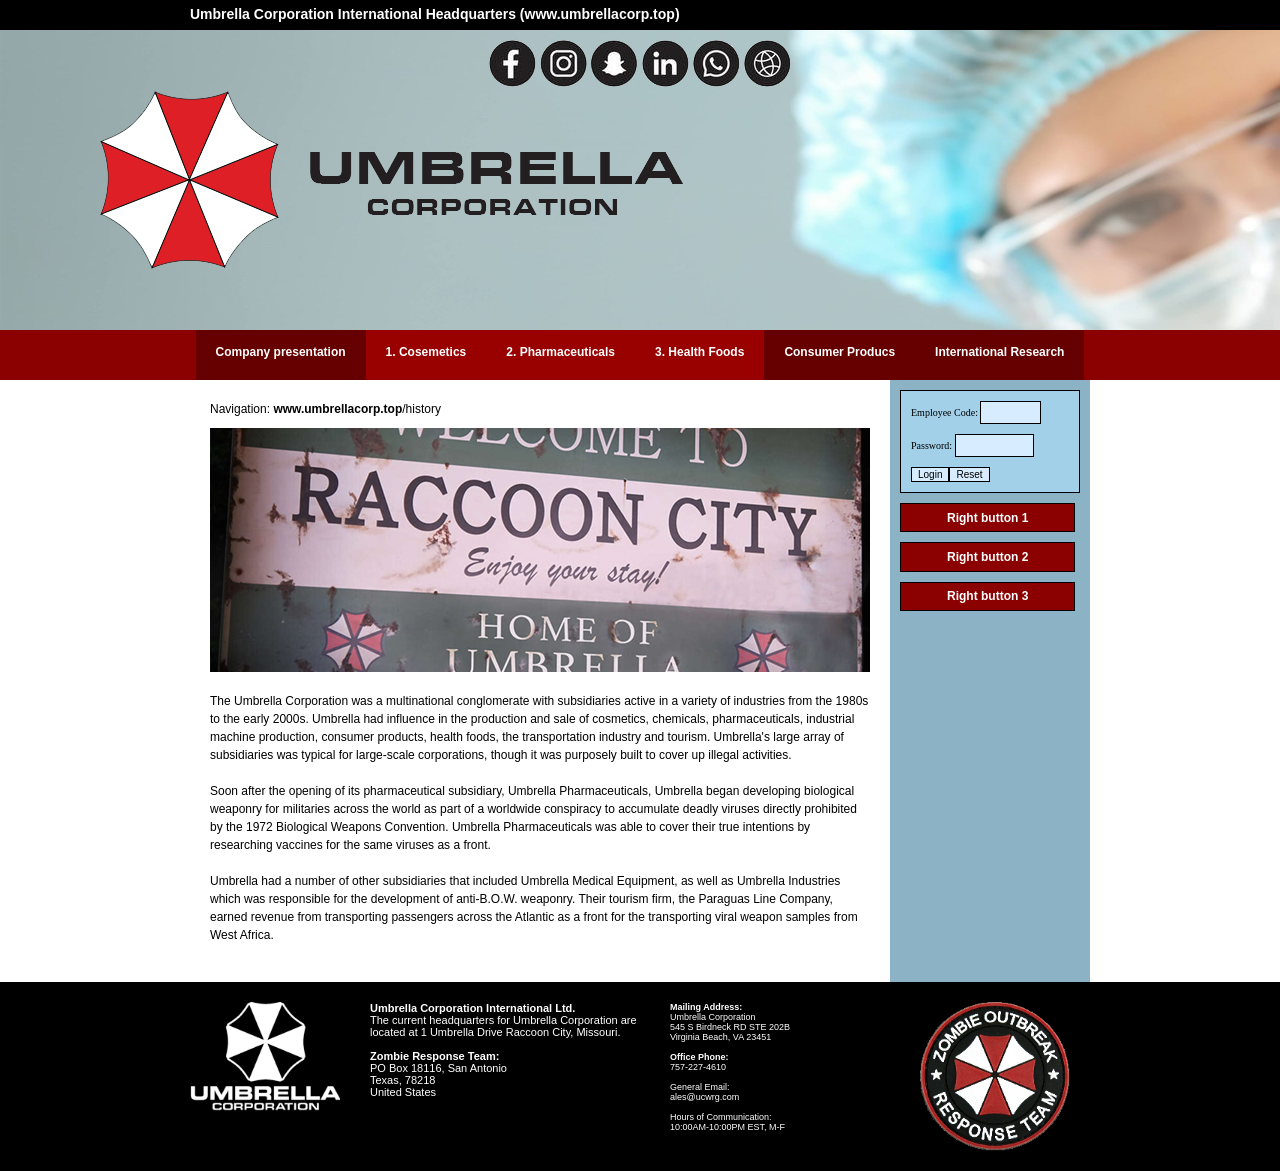
<file: history.html>
<html>

<head>
 <title>Umbrella Corporation</title>
 <script language="JavaScript" src="scripts/loginformcheck.js"></script>
 <link rel="stylesheet" href="css/grid.css" />
</head>

<body>
<div class="grid-container">

    <!---- GRID ROW 1 START ------------------------------------------>
    <div class="grid-emptyblack" ></div>
    
    <div class="grid-header">
        <div class="header">
        Umbrella Corporation International Headquarters (www.umbrellacorp.top)
        </div>        
    </div>

    <div class="grid-emptyblack"></div>
    <!---- GRID ROW 1 END --------------------------------------------->
    <!---- GRID ROW 2 START ------------------------------------------->

    <div class="grid-breadcrum">
        <div class="breadcrumimage">
            <img src="images/logo.png" alt="Umbrella Corporation" />
        </div>    
        <div class="breadcrummenu">
            <a href="http://www.facebook.com"><img src="images/social_icon_facebook.png" alt="Facebook" /></a>
            <a href="http://www.instagram.com"><img src="images/social_icon_instagram.png" alt="Instagram" /></a>
            <a href="http://www.snapchat.com"><img src="images/social_icon_snap.png" alt="Snapchat" /></a>
            <a href="http://www.linkedin.com"><img src="images/social_icon_linkedin.png" alt="Linkedin" /></a>
            <a href=""><img src="images/social_icon_phone.png" alt="Phone" /></a>
            <a href=""><img src="images/social_icon_www.png" alt="Www" /></a>
        </div>    
    </div>

    <!---- GRID ROW 2 END --------------------------------------------->
    <!---- GRID ROW 3 START ------------------------------------------->

    <div class="grid-topmenu">
        <div class="topmenu">
            <div class="topmenuitem1"><a href="company_presentation.html">Company presentation</a>
                <div class="topmenudrop">
                    <div class="topmenudropitem"><a href="history.html">History</a></div>
                    <div class="topmenudropitem"><a href="board_of_directors.html">Board of Directors</a></div>
                    <div class="topmenudropitem"><a href="main_research_facility.html">Main Research Facility</a></div>
		        </div>
            </div>
            <div class="topmenuitem2"><a href="cosmetics.html">1. Cosemetics</a></div>
            <div class="topmenuitem2"><a href="pharmaceuticals.html">2. Pharmaceuticals</a></div>
            <div class="topmenuitem2"><a href="health_foods.html">3. Health Foods</a></div>
            <div class="topmenuitem1"><a href="consumer_products.html">Consumer Producs</a></div>
            <div class="topmenuitem1"><a href="international_research.html">International Research</a>
                <div class="topmenudrop">
                    <div class="topmenudropitem"><a href="https://thehive.umbrellacorp.top">The Hive</a></div>
                    <div class="topmenudropitem"><a href="https://thenest.umbrellacorp.top">The Nest</a></div>
                    <div class="topmenudropitem"><a href="https://thedome.umbrellacorp.top">The Dome</a></div>
                    <div class="topmenudropitem"><a href="https://arcadia.umbrellacorp.top">Arcadia</a></div>
                    <div class="topmenudropitem"><a href="https://dimitrescu.umbrellacorp.top">Dimitrescu</a></div>
                    <div class="topmenudropitem"><a href="https://prime.umbrellacorp.top">Prime</a></div>
                    <div class="topmenudropitem"><a href="https://thecell.umbrellacorp.top">The Cell</a></div>
                    <div class="topmenudropitem"><a href="https://taipei.umbrellacorp.top">Taipei</a></div>
		        </div>
            </div>
        </div> 
    </div>

    <!---- GRID ROW 3 END -------------------------------------------->
    <!---- GRID ROW 4 START ------------------------------------------>
    
    <div class="grid-empty"></div>

    <div class="grid-main">
        <div class="main">
        Navigation: <b>www.umbrellacorp.top</b>/history
        <img class="featuredimage" src="images/featured_image_history.jpg" /><br />
        The Umbrella Corporation was a multinational conglomerate with subsidiaries active in a variety of industries from the 1980s to the early 2000s. Umbrella had influence in the production and sale of cosmetics, chemicals, pharmaceuticals, industrial machine production, consumer products, health foods, the transportation industry and tourism. Umbrella's large array of subsidiaries was typical for large-scale corporations, though it was purposely built to cover up illegal activities.
        <br /><br />
        Soon after the opening of its pharmaceutical subsidiary, Umbrella Pharmaceuticals, Umbrella began developing biological weaponry for militaries across the world as part of a worldwide conspiracy to accumulate deadly viruses directly prohibited by the 1972 Biological Weapons Convention. Umbrella Pharmaceuticals was able to cover their true intentions by researching vaccines for the same viruses as a front.
        <br /><br />
        Umbrella had a number of other subsidiaries that included Umbrella Medical Equipment, as well as Umbrella Industries which was responsible for the development of anti-B.O.W. weaponry. Their tourism firm, the Paraguas Line Company, earned revenue from transporting passengers across the Atlantic as a front for the transporting viral weapon samples from West Africa.
        <br /><br />
        </div>
    </div>

    <div class="grid-rightmenu">
        <div class="rightloginform">
        <form name="loginform" action="" onSubmit="return loginFormCheck()" method="post">
            Employee Code: <input type="text" name="employeecode" id="employeecode" size="7" maxlength="7" />
            <p />
            Password: <input type="password" name="password" id="password" size="10" maxlength="10" />
            <p />
            <input type="submit" class="button" value="Login" /><input class="button" type="reset" value="Reset" />
            <p />
            </form>
        </div>
        <div class="rightmenuitem">Right button 1</div>
        <div class="rightmenuitem">Right button 2</div>
        <div class="rightmenuitem">Right button 3</div>        
    </div>

    <div class="grid-empty"></div>

    <!---- GRID ROW 4 END --------------------------------------------->

    <div class="grid-emptyblack" ></div>
    
    <div class="grid-footer">
        <div class="footer">
            <div class="footerleft">
                <img src="images/logo_small.png" width="150" />
            </div>
            <div class="footermiddle1">
                <b>Umbrella Corporation International Ltd.</b>
                <br />
                The current headquarters for Umbrella Corporation are<br />
                located at 1 Umbrella Drive Raccoon City, Missouri.<br />
                <br />
                <b>Zombie Response Team:</b><br />
                PO Box 18116, San Antonio<br />
                Texas, 78218<br />
                United States
            </div>
            <div class="footermiddle2">
                <b>Mailing Address:</b><br />
                Umbrella Corporation<br />
                545 S Birdneck RD STE 202B<br />
                Virginia Beach, VA 23451<br />
                <br />
                <b>Office Phone:</b><br />
                757-227-4610<br />
                <br />
                General Email:<br />
                ales@ucwrg.com<br />
                <br />
                Hours of Communication:<br />
                10:00AM-10:00PM EST, M-F<br />
            </div>
            <div class="footerright">
                <img src="images/logo_zombie_response_team.png" width="150" />
            </div>
        </div>        
    </div>

    <div class="grid-emptyblack"></div>

</div>
</body>

</html>
</file>
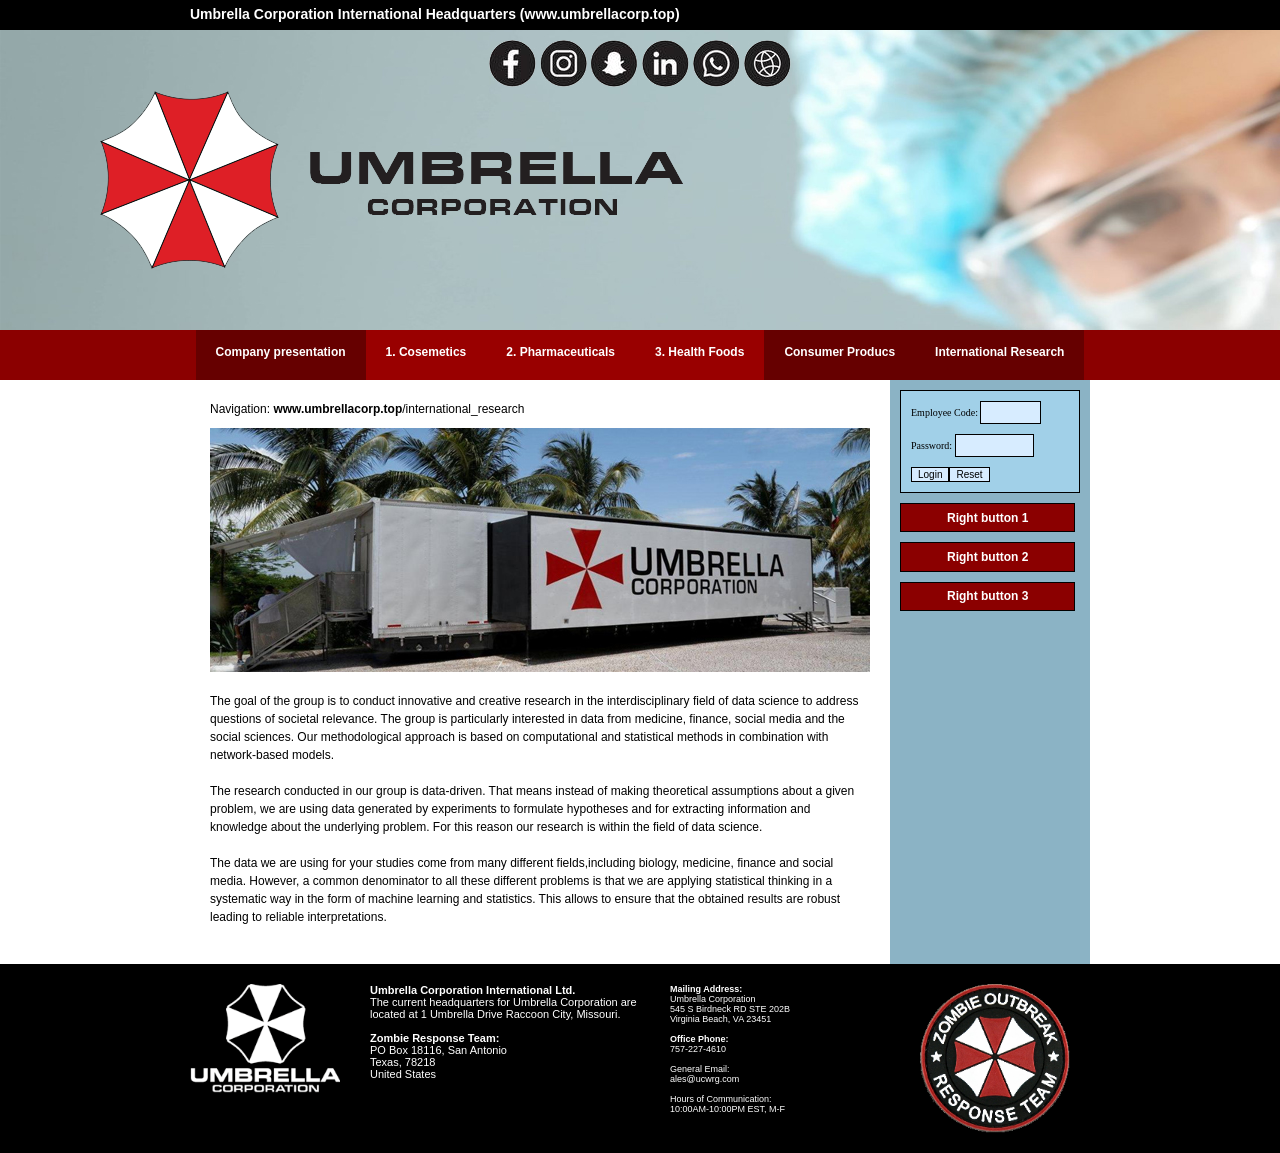
<file: international_research.html>
<html>

<head>
 <title>Umbrella Corporation</title>
 <script language="JavaScript" src="scripts/loginformcheck.js"></script>
 <link rel="stylesheet" href="css/grid.css" />
</head>

<body>
<div class="grid-container">

    <!---- GRID ROW 1 START ------------------------------------------>
    <div class="grid-emptyblack" ></div>
    
    <div class="grid-header">
        <div class="header">
        Umbrella Corporation International Headquarters (www.umbrellacorp.top)
        </div>        
    </div>

    <div class="grid-emptyblack"></div>
    <!---- GRID ROW 1 END --------------------------------------------->
    <!---- GRID ROW 2 START ------------------------------------------->

    <div class="grid-breadcrum">
        <div class="breadcrumimage">
            <img src="images/logo.png" alt="Umbrella Corporation" />
        </div>    
        <div class="breadcrummenu">
            <a href="http://www.facebook.com"><img src="images/social_icon_facebook.png" alt="Facebook" /></a>
            <a href="http://www.instagram.com"><img src="images/social_icon_instagram.png" alt="Instagram" /></a>
            <a href="http://www.snapchat.com"><img src="images/social_icon_snap.png" alt="Snapchat" /></a>
            <a href="http://www.linkedin.com"><img src="images/social_icon_linkedin.png" alt="Linkedin" /></a>
            <a href=""><img src="images/social_icon_phone.png" alt="Phone" /></a>
            <a href=""><img src="images/social_icon_www.png" alt="Www" /></a>
        </div>    
    </div>

    <!---- GRID ROW 2 END --------------------------------------------->
    <!---- GRID ROW 3 START ------------------------------------------->

    <div class="grid-topmenu">
        <div class="topmenu">
            <div class="topmenuitem1"><a href="company_presentation.html">Company presentation</a>
                <div class="topmenudrop">
                    <div class="topmenudropitem"><a href="history.html">History</a></div>
                    <div class="topmenudropitem"><a href="board_of_directors.html">Board of Directors</a></div>
                    <div class="topmenudropitem"><a href="main_research_facility.html">Main Research Facility</a></div>
		        </div>
            </div>
            <div class="topmenuitem2"><a href="cosmetics.html">1. Cosemetics</a></div>
            <div class="topmenuitem2"><a href="pharmaceuticals.html">2. Pharmaceuticals</a></div>
            <div class="topmenuitem2"><a href="health_foods.html">3. Health Foods</a></div>
            <div class="topmenuitem1"><a href="consumer_products.html">Consumer Producs</a></div>
            <div class="topmenuitem1"><a href="international_research.html">International Research</a>
                <div class="topmenudrop">
                    <div class="topmenudropitem"><a href="https://thehive.umbrellacorp.top">The Hive</a></div>
                    <div class="topmenudropitem"><a href="https://thenest.umbrellacorp.top">The Nest</a></div>
                    <div class="topmenudropitem"><a href="https://thedome.umbrellacorp.top">The Dome</a></div>
                    <div class="topmenudropitem"><a href="https://arcadia.umbrellacorp.top">Arcadia</a></div>
                    <div class="topmenudropitem"><a href="https://dimitrescu.umbrellacorp.top">Dimitrescu</a></div>
                    <div class="topmenudropitem"><a href="https://prime.umbrellacorp.top">Prime</a></div>
                    <div class="topmenudropitem"><a href="https://thecell.umbrellacorp.top">The Cell</a></div>
                    <div class="topmenudropitem"><a href="https://taipei.umbrellacorp.top">Taipei</a></div>
		        </div>
            </div>
        </div> 
    </div>

    <!---- GRID ROW 3 END -------------------------------------------->
    <!---- GRID ROW 4 START ------------------------------------------>
    
    <div class="grid-empty"></div>

    <div class="grid-main">
        <div class="main">
        Navigation: <b>www.umbrellacorp.top</b>/international_research
        <img class="featuredimage" src="images/featured_image_international_research.jpg" /><br />
        The goal of the group is to conduct innovative and creative research in the interdisciplinary field of data science to address questions of societal relevance. The group is particularly interested in data from medicine, finance, social media and the social sciences. Our methodological approach is based on computational and statistical methods in combination with network-based models.
        <br /><br />
        The research conducted in our group is data-driven. That means instead of making theoretical assumptions about a given problem, we are using data generated by experiments to formulate hypotheses and for extracting information and knowledge about the underlying problem. For this reason our research is within the field of data science.
        <br /><br />
        The data we are using for your studies come from many different fields,including biology, medicine, finance and social media. However, a common denominator to all these different problems is that we are applying statistical thinking in a systematic way in the form of machine learning and statistics. This allows to ensure that the obtained results are robust leading to reliable interpretations.
        <br /><br />
        </div>
    </div>

    <div class="grid-rightmenu">
        <div class="rightloginform">
        <form name="loginform" action="" onSubmit="return loginFormCheck()" method="post">
            Employee Code: <input type="text" name="employeecode" id="employeecode" size="7" maxlength="7" />
            <p />
            Password: <input type="password" name="password" id="password" size="10" maxlength="10" />
            <p />
            <input type="submit" class="button" value="Login" /><input class="button" type="reset" value="Reset" />
            <p />
            </form>
        </div>
        <div class="rightmenuitem">Right button 1</div>
        <div class="rightmenuitem">Right button 2</div>
        <div class="rightmenuitem">Right button 3</div>        
    </div>

    <div class="grid-empty"></div>

    <!---- GRID ROW 4 END --------------------------------------------->

    <div class="grid-emptyblack" ></div>
    
    <div class="grid-footer">
        <div class="footer">
            <div class="footerleft">
                <img src="images/logo_small.png" width="150" />
            </div>
            <div class="footermiddle1">
                <b>Umbrella Corporation International Ltd.</b>
                <br />
                The current headquarters for Umbrella Corporation are<br />
                located at 1 Umbrella Drive Raccoon City, Missouri.<br />
                <br />
                <b>Zombie Response Team:</b><br />
                PO Box 18116, San Antonio<br />
                Texas, 78218<br />
                United States
            </div>
            <div class="footermiddle2">
                <b>Mailing Address:</b><br />
                Umbrella Corporation<br />
                545 S Birdneck RD STE 202B<br />
                Virginia Beach, VA 23451<br />
                <br />
                <b>Office Phone:</b><br />
                757-227-4610<br />
                <br />
                General Email:<br />
                ales@ucwrg.com<br />
                <br />
                Hours of Communication:<br />
                10:00AM-10:00PM EST, M-F<br />
            </div>
            <div class="footerright">
                <img src="images/logo_zombie_response_team.png" width="150" />
            </div>
        </div>        
    </div>

    <div class="grid-emptyblack"></div>

</div>
</body>

</html>
</file>
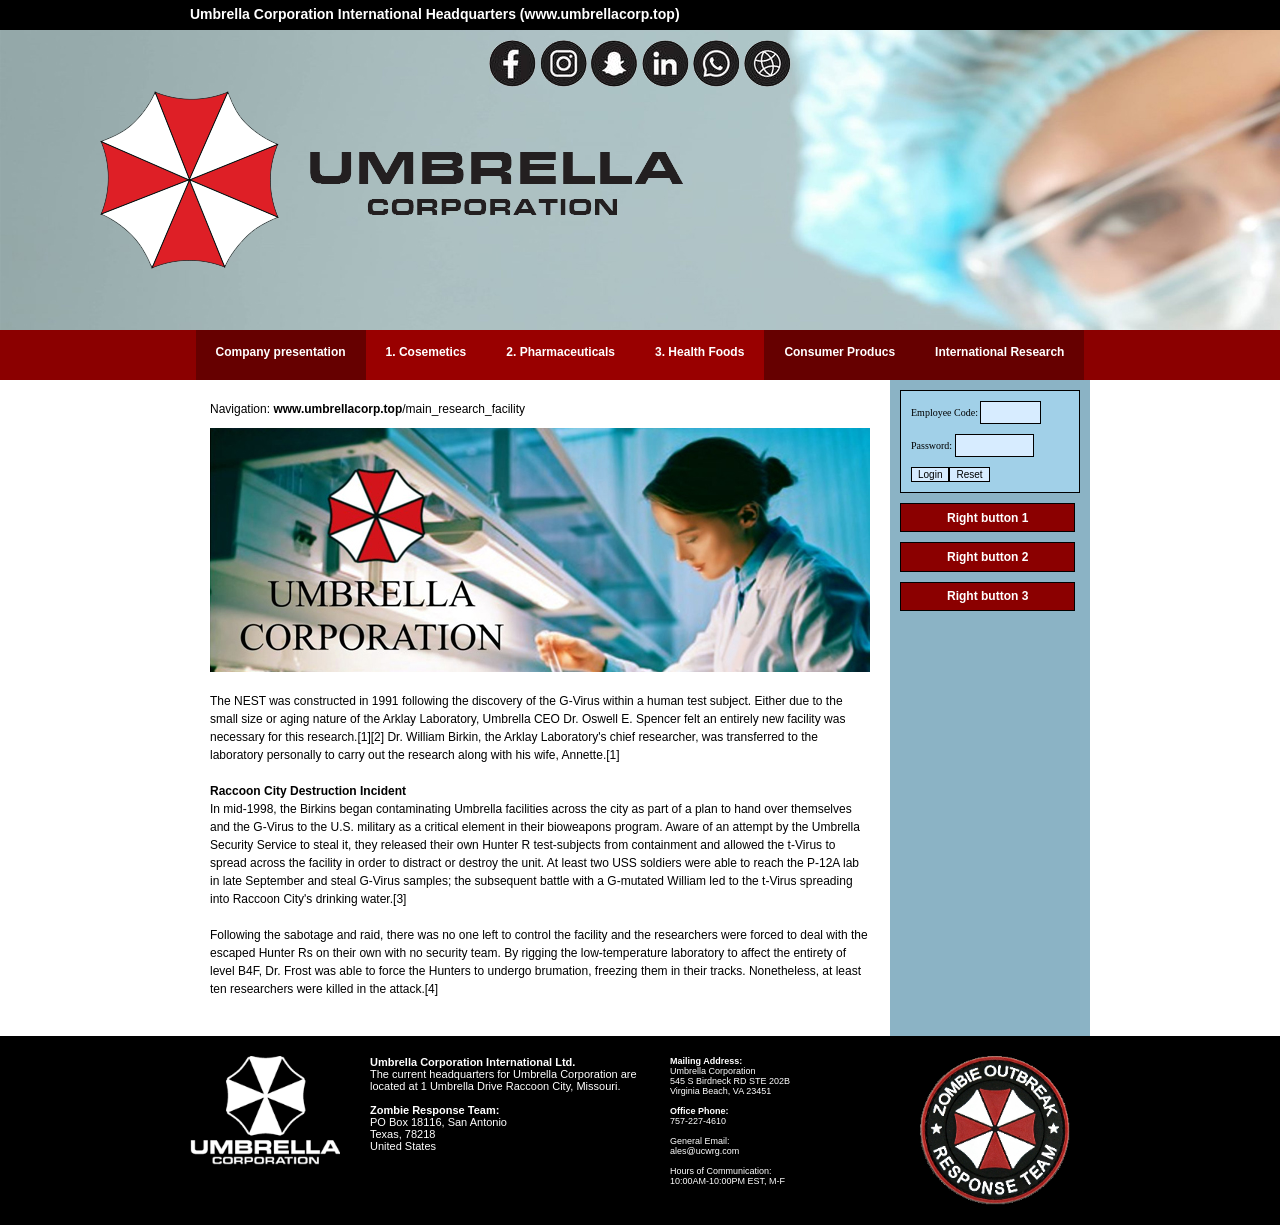
<file: main_research_facility.html>
<html>

<head>
 <title>Umbrella Corporation</title>
 <script language="JavaScript" src="scripts/loginformcheck.js"></script>
 <link rel="stylesheet" href="css/grid.css" />
</head>

<body>
<div class="grid-container">

    <!---- GRID ROW 1 START ------------------------------------------>
    <div class="grid-emptyblack" ></div>
    
    <div class="grid-header">
        <div class="header">
        Umbrella Corporation International Headquarters (www.umbrellacorp.top)
        </div>        
    </div>

    <div class="grid-emptyblack"></div>
    <!---- GRID ROW 1 END --------------------------------------------->
    <!---- GRID ROW 2 START ------------------------------------------->

    <div class="grid-breadcrum">
        <div class="breadcrumimage">
            <img src="images/logo.png" alt="Umbrella Corporation" />
        </div>    
        <div class="breadcrummenu">
            <a href="http://www.facebook.com"><img src="images/social_icon_facebook.png" alt="Facebook" /></a>
            <a href="http://www.instagram.com"><img src="images/social_icon_instagram.png" alt="Instagram" /></a>
            <a href="http://www.snapchat.com"><img src="images/social_icon_snap.png" alt="Snapchat" /></a>
            <a href="http://www.linkedin.com"><img src="images/social_icon_linkedin.png" alt="Linkedin" /></a>
            <a href=""><img src="images/social_icon_phone.png" alt="Phone" /></a>
            <a href=""><img src="images/social_icon_www.png" alt="Www" /></a>
        </div>    
    </div>

    <!---- GRID ROW 2 END --------------------------------------------->
    <!---- GRID ROW 3 START ------------------------------------------->

    <div class="grid-topmenu">
        <div class="topmenu">
            <div class="topmenuitem1"><a href="company_presentation.html">Company presentation</a>
                <div class="topmenudrop">
                    <div class="topmenudropitem"><a href="history.html">History</a></div>
                    <div class="topmenudropitem"><a href="board_of_directors.html">Board of Directors</a></div>
                    <div class="topmenudropitem"><a href="main_research_facility.html">Main Research Facility</a></div>
		        </div>
            </div>
            <div class="topmenuitem2"><a href="cosmetics.html">1. Cosemetics</a></div>
            <div class="topmenuitem2"><a href="pharmaceuticals.html">2. Pharmaceuticals</a></div>
            <div class="topmenuitem2"><a href="health_foods.html">3. Health Foods</a></div>
            <div class="topmenuitem1"><a href="consumer_products.html">Consumer Producs</a></div>
            <div class="topmenuitem1"><a href="international_research.html">International Research</a>
                <div class="topmenudrop">
                    <div class="topmenudropitem"><a href="https://thehive.umbrellacorp.top">The Hive</a></div>
                    <div class="topmenudropitem"><a href="https://thenest.umbrellacorp.top">The Nest</a></div>
                    <div class="topmenudropitem"><a href="https://thedome.umbrellacorp.top">The Dome</a></div>
                    <div class="topmenudropitem"><a href="https://arcadia.umbrellacorp.top">Arcadia</a></div>
                    <div class="topmenudropitem"><a href="https://dimitrescu.umbrellacorp.top">Dimitrescu</a></div>
                    <div class="topmenudropitem"><a href="https://prime.umbrellacorp.top">Prime</a></div>
                    <div class="topmenudropitem"><a href="https://thecell.umbrellacorp.top">The Cell</a></div>
                    <div class="topmenudropitem"><a href="https://taipei.umbrellacorp.top">Taipei</a></div>
		        </div>
            </div>
        </div> 
    </div>

    <!---- GRID ROW 3 END -------------------------------------------->
    <!---- GRID ROW 4 START ------------------------------------------>
    
    <div class="grid-empty"></div>

    <div class="grid-main">
        <div class="main">
        Navigation: <b>www.umbrellacorp.top</b>/main_research_facility
        <img class="featuredimage" src="images/featured_image_main_research_facility.jpg" /><br />
        The NEST was constructed in 1991 following the discovery of the G-Virus within a human test subject. Either due to the small size or aging nature of the Arklay Laboratory, Umbrella CEO Dr. Oswell E. Spencer felt an entirely new facility was necessary for this research.[1][2] Dr. William Birkin, the Arklay Laboratory's chief researcher, was transferred to the laboratory personally to carry out the research along with his wife, Annette.[1]
        <br /><br />
        <b>Raccoon City Destruction Incident</b><br />
        In mid-1998, the Birkins began contaminating Umbrella facilities across the city as part of a plan to hand over themselves and the G-Virus to the U.S. military as a critical element in their bioweapons program. Aware of an attempt by the Umbrella Security Service to steal it, they released their own Hunter R test-subjects from containment and allowed the t-Virus to spread across the facility in order to distract or destroy the unit. At least two USS soldiers were able to reach the P-12A lab in late September and steal G-Virus samples; the subsequent battle with a G-mutated William led to the t-Virus spreading into Raccoon City's drinking water.[3]
        <br /><br />
        Following the sabotage and raid, there was no one left to control the facility and the researchers were forced to deal with the escaped Hunter Rs on their own with no security team. By rigging the low-temperature laboratory to affect the entirety of level B4F, Dr. Frost was able to force the Hunters to undergo brumation, freezing them in their tracks. Nonetheless, at least ten researchers were killed in the attack.[4]
        <br /><br />
        </div>
    </div>

    <div class="grid-rightmenu">
        <div class="rightloginform">
        <form name="loginform" action="" onSubmit="return loginFormCheck()" method="post">
            Employee Code: <input type="text" name="employeecode" id="employeecode" size="7" maxlength="7" />
            <p />
            Password: <input type="password" name="password" id="password" size="10" maxlength="10" />
            <p />
            <input type="submit" class="button" value="Login" /><input class="button" type="reset" value="Reset" />
            <p />
            </form>
        </div>
        <div class="rightmenuitem">Right button 1</div>
        <div class="rightmenuitem">Right button 2</div>
        <div class="rightmenuitem">Right button 3</div>        
    </div>

    <div class="grid-empty"></div>

    <!---- GRID ROW 4 END --------------------------------------------->

    <div class="grid-emptyblack" ></div>
    
    <div class="grid-footer">
        <div class="footer">
            <div class="footerleft">
                <img src="images/logo_small.png" width="150" />
            </div>
            <div class="footermiddle1">
                <b>Umbrella Corporation International Ltd.</b>
                <br />
                The current headquarters for Umbrella Corporation are<br />
                located at 1 Umbrella Drive Raccoon City, Missouri.<br />
                <br />
                <b>Zombie Response Team:</b><br />
                PO Box 18116, San Antonio<br />
                Texas, 78218<br />
                United States
            </div>
            <div class="footermiddle2">
                <b>Mailing Address:</b><br />
                Umbrella Corporation<br />
                545 S Birdneck RD STE 202B<br />
                Virginia Beach, VA 23451<br />
                <br />
                <b>Office Phone:</b><br />
                757-227-4610<br />
                <br />
                General Email:<br />
                ales@ucwrg.com<br />
                <br />
                Hours of Communication:<br />
                10:00AM-10:00PM EST, M-F<br />
            </div>
            <div class="footerright">
                <img src="images/logo_zombie_response_team.png" width="150" />
            </div>
        </div>        
    </div>

    <div class="grid-emptyblack"></div>

</div>
</body>

</html>
</file>
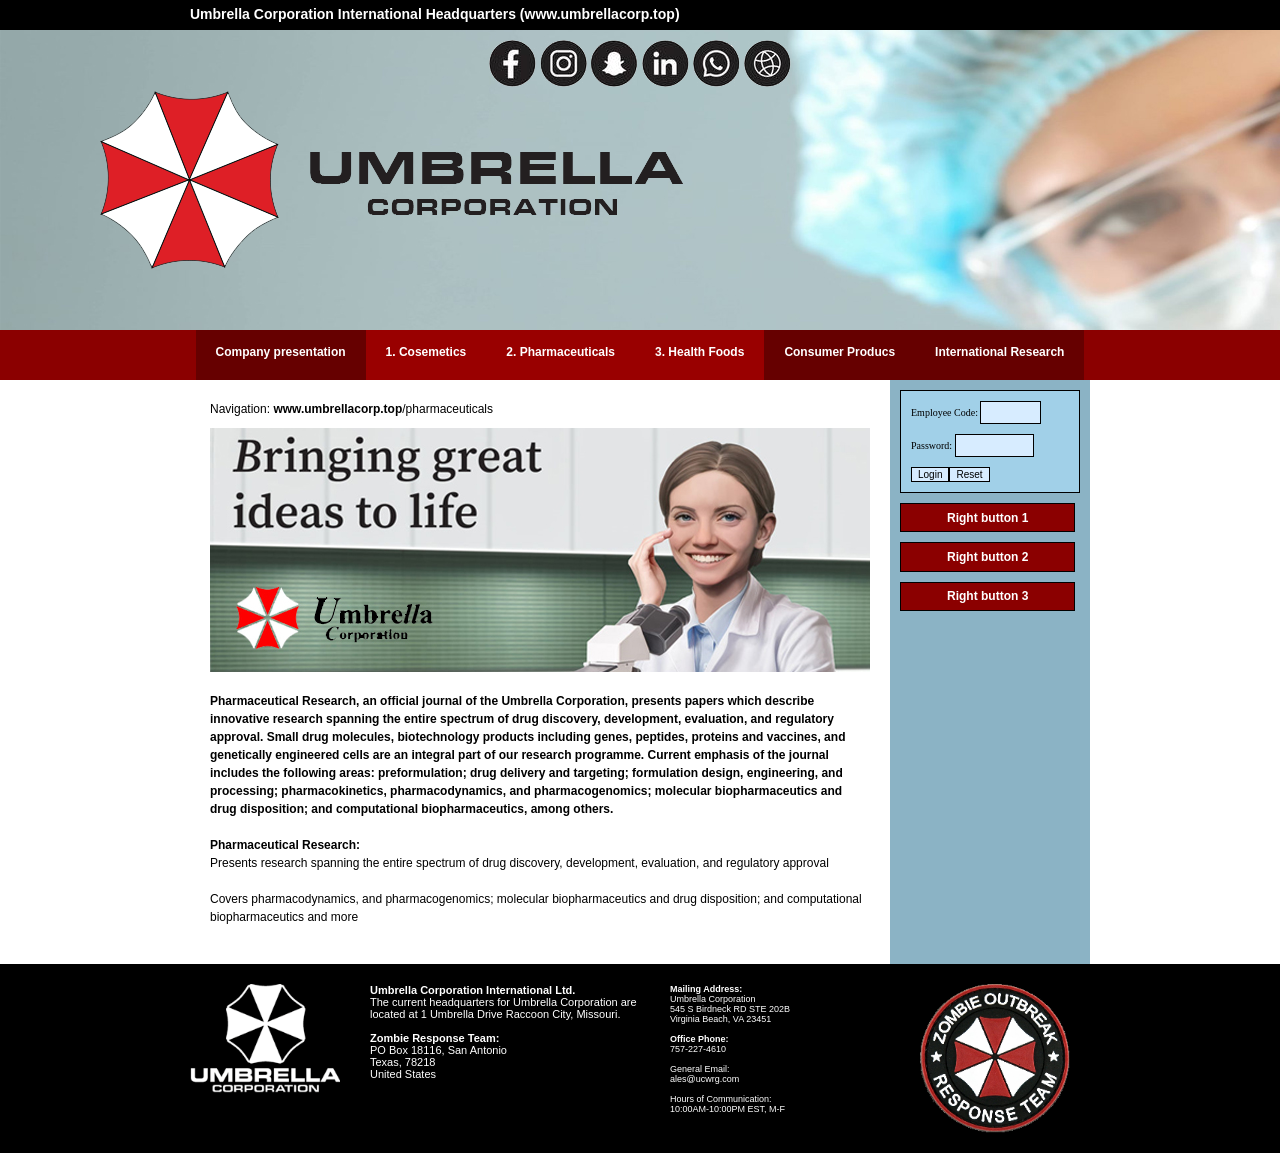
<file: pharmaceuticals.html>
<html>

<head>
 <title>Umbrella Corporation</title>
 <script language="JavaScript" src="scripts/loginformcheck.js"></script>
 <link rel="stylesheet" href="css/grid.css" />
</head>

<body>
<div class="grid-container">

    <!---- GRID ROW 1 START ------------------------------------------>
    <div class="grid-emptyblack" ></div>
    
    <div class="grid-header">
        <div class="header">
        Umbrella Corporation International Headquarters (www.umbrellacorp.top)
        </div>        
    </div>

    <div class="grid-emptyblack"></div>
    <!---- GRID ROW 1 END --------------------------------------------->
    <!---- GRID ROW 2 START ------------------------------------------->

    <div class="grid-breadcrum">
        <div class="breadcrumimage">
            <img src="images/logo.png" alt="Umbrella Corporation" />
        </div>    
        <div class="breadcrummenu">
            <a href="http://www.facebook.com"><img src="images/social_icon_facebook.png" alt="Facebook" /></a>
            <a href="http://www.instagram.com"><img src="images/social_icon_instagram.png" alt="Instagram" /></a>
            <a href="http://www.snapchat.com"><img src="images/social_icon_snap.png" alt="Snapchat" /></a>
            <a href="http://www.linkedin.com"><img src="images/social_icon_linkedin.png" alt="Linkedin" /></a>
            <a href=""><img src="images/social_icon_phone.png" alt="Phone" /></a>
            <a href=""><img src="images/social_icon_www.png" alt="Www" /></a>
        </div>    
    </div>

    <!---- GRID ROW 2 END --------------------------------------------->
    <!---- GRID ROW 3 START ------------------------------------------->

    <div class="grid-topmenu">
        <div class="topmenu">
            <div class="topmenuitem1"><a href="company_presentation.html">Company presentation</a>
                <div class="topmenudrop">
                    <div class="topmenudropitem"><a href="history.html">History</a></div>
                    <div class="topmenudropitem"><a href="board_of_directors.html">Board of Directors</a></div>
                    <div class="topmenudropitem"><a href="main_research_facility.html">Main Research Facility</a></div>
		        </div>
            </div>
            <div class="topmenuitem2"><a href="cosmetics.html">1. Cosemetics</a></div>
            <div class="topmenuitem2"><a href="pharmaceuticals.html">2. Pharmaceuticals</a></div>
            <div class="topmenuitem2"><a href="health_foods.html">3. Health Foods</a></div>
            <div class="topmenuitem1"><a href="consumer_products.html">Consumer Producs</a></div>
            <div class="topmenuitem1"><a href="international_research.html">International Research</a>
                <div class="topmenudrop">
                    <div class="topmenudropitem"><a href="https://thehive.umbrellacorp.top">The Hive</a></div>
                    <div class="topmenudropitem"><a href="https://thenest.umbrellacorp.top">The Nest</a></div>
                    <div class="topmenudropitem"><a href="https://thedome.umbrellacorp.top">The Dome</a></div>
                    <div class="topmenudropitem"><a href="https://arcadia.umbrellacorp.top">Arcadia</a></div>
                    <div class="topmenudropitem"><a href="https://dimitrescu.umbrellacorp.top">Dimitrescu</a></div>
                    <div class="topmenudropitem"><a href="https://prime.umbrellacorp.top">Prime</a></div>
                    <div class="topmenudropitem"><a href="https://thecell.umbrellacorp.top">The Cell</a></div>
                    <div class="topmenudropitem"><a href="https://taipei.umbrellacorp.top">Taipei</a></div>
		        </div>
            </div>
        </div> 
    </div>

    <!---- GRID ROW 3 END -------------------------------------------->
    <!---- GRID ROW 4 START ------------------------------------------>
    
    <div class="grid-empty"></div>

    <div class="grid-main">
        <div class="main">
        Navigation: <b>www.umbrellacorp.top</b>/pharmaceuticals
        <img class="featuredimage" src="images/featured_image_pharmaceuticals.jpg" /><br />
        <b>Pharmaceutical Research, an official journal of the Umbrella Corporation, presents papers which describe innovative research spanning the entire spectrum of drug discovery, development, evaluation, and regulatory approval. Small drug molecules, biotechnology products including genes, peptides, proteins and vaccines, and genetically engineered cells are an integral part of our research programme. Current emphasis of the journal includes the following areas: preformulation; drug delivery and targeting; formulation design, engineering, and processing; pharmacokinetics, pharmacodynamics, and pharmacogenomics; molecular biopharmaceutics and drug disposition; and computational biopharmaceutics, among others.</b>
        <br /><br />
        <b>Pharmaceutical Research:</b><br />
        Presents research spanning the entire spectrum of drug discovery, development, evaluation, and regulatory approval  
        <br /><br />
        Covers pharmacodynamics, and pharmacogenomics; molecular biopharmaceutics and drug disposition; and computational biopharmaceutics and more 
        <br /><br />
        </div>
    </div>

    <div class="grid-rightmenu">
        <div class="rightloginform">
        <form name="loginform" action="" onSubmit="return loginFormCheck()" method="post">
            Employee Code: <input type="text" name="employeecode" id="employeecode" size="7" maxlength="7" />
            <p />
            Password: <input type="password" name="password" id="password" size="10" maxlength="10" />
            <p />
            <input type="submit" class="button" value="Login" /><input class="button" type="reset" value="Reset" />
            <p />
            </form>
        </div>
        <div class="rightmenuitem">Right button 1</div>
        <div class="rightmenuitem">Right button 2</div>
        <div class="rightmenuitem">Right button 3</div>        
    </div>

    <div class="grid-empty"></div>

    <!---- GRID ROW 4 END --------------------------------------------->

    <div class="grid-emptyblack" ></div>
    
    <div class="grid-footer">
        <div class="footer">
            <div class="footerleft">
                <img src="images/logo_small.png" width="150" />
            </div>
            <div class="footermiddle1">
                <b>Umbrella Corporation International Ltd.</b>
                <br />
                The current headquarters for Umbrella Corporation are<br />
                located at 1 Umbrella Drive Raccoon City, Missouri.<br />
                <br />
                <b>Zombie Response Team:</b><br />
                PO Box 18116, San Antonio<br />
                Texas, 78218<br />
                United States
            </div>
            <div class="footermiddle2">
                <b>Mailing Address:</b><br />
                Umbrella Corporation<br />
                545 S Birdneck RD STE 202B<br />
                Virginia Beach, VA 23451<br />
                <br />
                <b>Office Phone:</b><br />
                757-227-4610<br />
                <br />
                General Email:<br />
                ales@ucwrg.com<br />
                <br />
                Hours of Communication:<br />
                10:00AM-10:00PM EST, M-F<br />
            </div>
            <div class="footerright">
                <img src="images/logo_zombie_response_team.png" width="150" />
            </div>
        </div>        
    </div>

    <div class="grid-emptyblack"></div>

</div>
</body>

</html>
</file>
<file: css/grid.css>
body
{
    margin: 0px;
}
a:link { color:#ffffff; text-decoration: none; }
a:visited { color:#ffffff; text-decoration: none; }
a:hover { color:#000000; text-decoration: underline; }

.grid-container
{
    height: 100%;
    display: grid;
    grid-template-columns: auto 700px 200px auto;
    grid-template-rows: 30px 300px 50px auto auto;
    grid-gap: 0px;
}
/* ------------ HEADER -------------------------------------- */
.grid-header
{
    grid-column: span 2;
    background-color: black;
    position: relative;   
}    
.header
{
    position: absolute;
    top: 50%;
    transform: translate(0, -30%);
    width: 950px;
    height: 30px;
    font-family: Arial;
    font-size: 14px;
    font-weight: bold;
    color: white;
}
/* ------------ BREADCRUM ------------------------------------- */
.grid-breadcrum
{
    grid-column: span 4;
    background-color: #8bb3c5;
    background-image: url(../images/breadcrum01.jpg);
    position: relative;  
}
.breadcrumimage
{
    margin-left: 100px;
    position: absolute;
    top: 50%;
    transform: translate(0,-50%);
    float: left;
}
.breadcrummenu
{
    
    position: absolute;
    left: 50%;
    transform: translate(-50%,0);
    top: 10;
    float: left;
}

/* ------------- TOPMENU ---------------------------------------- */
.grid-topmenu
{
    grid-column: span 4;
    background-color: darkred;
    display: flex;
    justify-content: center;
    align-items: center;
}
.topmenu
{
}
.topmenuitem1, .topmenuitem2
{
    height: 50px;
    text-align: center;
    font-family: Arial;
    font-size: 12px;
    font-weight: bold;
    color: white;
    padding-top: 30px;
    padding-left: 20px;
    padding-right   : 20px;
    float: left;
}
.topmenuitem1 { background-color: #660000; }
.topmenuitem1:hover { background-color: #330000; }
.topmenuitem2 { background-color: #990000; }
.topmenuitem2:hover { background-color: #660000; }

.topmenudrop
{
    border: 1px solid black;
	display: none;
	position: absolute;
	z-index: 2;
}
.topmenuitem1:hover .topmenudrop
{
	display: block;
}
.topmenudropitem
{
    background-color: darkred;
    height: 30px;
    text-align: center;
    font-family: Arial;
    font-size: 12px;
    font-weight: bold;
    color: white;
    padding-top: 10px;
    padding-left: 20px;
    padding-right: 20px;
}

.topmenudropitem:hover { background-color: #330000; }

/* ----------- EMPTY --------------------------------------------- */
.grid-empty
{
}
.grid-emptyblack
{
    background-color: black;
}

/* ----------- MAIN ---------------------------------------------- */
.featuredimage
{
    margin-top: 10px;
    margin-bottom: 20px;
}
.grid-main
{
    background-color: white;
}
.main
{
    padding: 20px;
    font-family: Arial;
    font-size: 12px;
    line-height: 1.5;
}
/* ----------- RIGHT MENU ----------------------------------------- */
.grid-rightmenu
{
    background-color: #8bb3c5;
    min-height: 1.5;
}
.rightmenuitem
{
    width: 160px; 
    background-color: darkred;
    text-align: center;
    font-family: Arial;
    font-size: 12px;
    font-weight: bold;
    color: white;
    padding: 5pt;
    margin: 10px;
    border: 1px black solid;
}
.rightmenuitem:hover 
{
    background-color: black;
}
.rightloginform
{
    border: 1px black solid;
    padding-top: 10px;
    padding-left: 10px;
    padding-bottom: 0px;
    margin: 10px;
    font-size: 10px;
    background-color: #a1d0e8;
}
.button
{
	border: 1px solid black;
	background-color : #d7ecff; 
	font-size: 10px;    
}
input[type=text], input[type=password]
{
	padding: 5px 5px;
	box-sizing: border-box;
	border: 1px solid black;
	background-color : #d7ecff; 
	font-size: 10px;
}
/* ------------ FOOTER ---------------------------------------------- */
.grid-footer
{
    grid-column: span 2;
    background-color: black;
}
.footer
{
    width: 950px;
    margin-top: 20px;
    margin-bottom: 20px;
}
.footerleft
{
    width: 180px;
    float: left;
}
.footermiddle1
{
    width: 300px;
    font-family: Arial;
    font-size: 11px;
    color: white;
    float: left;
}
.footermiddle2
{
    width: 250px;
    font-family: Arial;
    font-size: 9px;
    color: white;
    margin-bottom: 20px;
    float: left;
}
.footerright
{
    width: 180px;
    margin-bottom: 20px;
    float: left;
}
</file>
